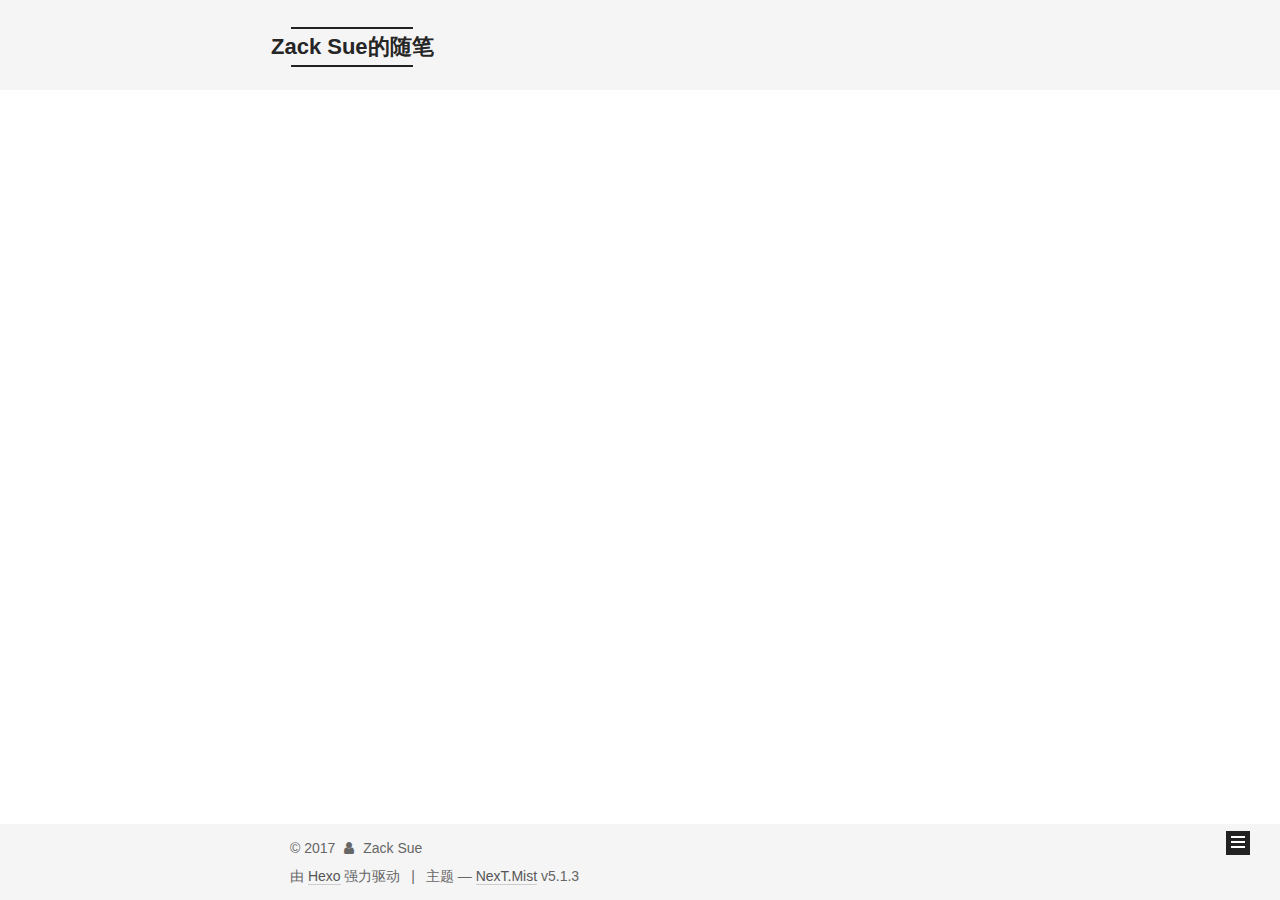
<file: archives/index.html>
<!DOCTYPE html>



  


<html class="theme-next mist use-motion" lang="zh-Hans">
<head>
  <meta charset="UTF-8"/>
<meta http-equiv="X-UA-Compatible" content="IE=edge" />
<meta name="viewport" content="width=device-width, initial-scale=1, maximum-scale=1"/>
<meta name="theme-color" content="#222">









<meta http-equiv="Cache-Control" content="no-transform" />
<meta http-equiv="Cache-Control" content="no-siteapp" />
















  
  
  <link href="/lib/fancybox/source/jquery.fancybox.css?v=2.1.5" rel="stylesheet" type="text/css" />







<link href="/lib/font-awesome/css/font-awesome.min.css?v=4.6.2" rel="stylesheet" type="text/css" />

<link href="/css/main.css?v=5.1.3" rel="stylesheet" type="text/css" />


  <link rel="apple-touch-icon" sizes="180x180" href="/images/apple-touch-icon-next.png?v=5.1.3">


  <link rel="icon" type="image/png" sizes="32x32" href="/images/favicon-32x32-next.png?v=5.1.3">


  <link rel="icon" type="image/png" sizes="16x16" href="/images/favicon-16x16-next.png?v=5.1.3">


  <link rel="mask-icon" href="/images/logo.svg?v=5.1.3" color="#222">





  <meta name="keywords" content="Hexo, NexT" />










<meta name="description" content="Java">
<meta property="og:type" content="website">
<meta property="og:title" content="Zack Sue的随笔">
<meta property="og:url" content="http://yoursite.com/archives/index.html">
<meta property="og:site_name" content="Zack Sue的随笔">
<meta property="og:description" content="Java">
<meta property="og:locale" content="zh-Hans">
<meta name="twitter:card" content="summary">
<meta name="twitter:title" content="Zack Sue的随笔">
<meta name="twitter:description" content="Java">



<script type="text/javascript" id="hexo.configurations">
  var NexT = window.NexT || {};
  var CONFIG = {
    root: '/',
    scheme: 'Mist',
    version: '5.1.3',
    sidebar: {"position":"left","display":"post","offset":12,"b2t":false,"scrollpercent":false,"onmobile":false},
    fancybox: true,
    tabs: true,
    motion: {"enable":true,"async":false,"transition":{"post_block":"fadeIn","post_header":"slideDownIn","post_body":"slideDownIn","coll_header":"slideLeftIn","sidebar":"slideUpIn"}},
    duoshuo: {
      userId: '0',
      author: '博主'
    },
    algolia: {
      applicationID: '',
      apiKey: '',
      indexName: '',
      hits: {"per_page":10},
      labels: {"input_placeholder":"Search for Posts","hits_empty":"We didn't find any results for the search: ${query}","hits_stats":"${hits} results found in ${time} ms"}
    }
  };
</script>



  <link rel="canonical" href="http://yoursite.com/archives/"/>





  <title>归档 | Zack Sue的随笔</title>
  








</head>

<body itemscope itemtype="http://schema.org/WebPage" lang="zh-Hans">

  
  
    
  

  <div class="container sidebar-position-left page-archive">
    <div class="headband"></div>

    <header id="header" class="header" itemscope itemtype="http://schema.org/WPHeader">
      <div class="header-inner"><div class="site-brand-wrapper">
  <div class="site-meta ">
    

    <div class="custom-logo-site-title">
      <a href="/"  class="brand" rel="start">
        <span class="logo-line-before"><i></i></span>
        <span class="site-title">Zack Sue的随笔</span>
        <span class="logo-line-after"><i></i></span>
      </a>
    </div>
      
        <p class="site-subtitle"></p>
      
  </div>

  <div class="site-nav-toggle">
    <button>
      <span class="btn-bar"></span>
      <span class="btn-bar"></span>
      <span class="btn-bar"></span>
    </button>
  </div>
</div>

<nav class="site-nav">
  

  
    <ul id="menu" class="menu">
      
        
        <li class="menu-item menu-item-home">
          <a href="/" rel="section">
            
              <i class="menu-item-icon fa fa-fw fa-home"></i> <br />
            
            首页
          </a>
        </li>
      
        
        <li class="menu-item menu-item-archives">
          <a href="/archives/" rel="section">
            
              <i class="menu-item-icon fa fa-fw fa-archive"></i> <br />
            
            归档
          </a>
        </li>
      

      
    </ul>
  

  
</nav>



 </div>
    </header>

    <main id="main" class="main">
      <div class="main-inner">
        <div class="content-wrap">
          <div id="content" class="content">
            

  
  
  
  <div class="post-block archive">
    <div id="posts" class="posts-collapse">
      <span class="archive-move-on"></span>

      <span class="archive-page-counter">
        
        
        
          
        
        嗯..! 目前共计 4 篇日志。 继续努力。
      </span>

      

        
        
        

        
          
          <div class="collection-title">
            <h1 class="archive-year" id="archive-year-2017">2017</h1>
          </div>
        
        

        

  <article class="post post-type-normal" itemscope itemtype="http://schema.org/Article">
    <header class="post-header">

      <h2 class="post-title">
        
            <a class="post-title-link" href="/2017/12/06/阿里巴巴编程规范/" itemprop="url">
              
                <span itemprop="name">阿里巴巴编程规范</span>
              
            </a>
        
      </h2>

      <div class="post-meta">
        <time class="post-time" itemprop="dateCreated"
              datetime="2017-12-06T22:00:04+08:00"
              content="2017-12-06" >
          12-06
        </time>
      </div>

    </header>
  </article>



      

        
        
        

        
        

        

  <article class="post post-type-normal" itemscope itemtype="http://schema.org/Article">
    <header class="post-header">

      <h2 class="post-title">
        
            <a class="post-title-link" href="/2017/12/06/MyBatis-Generator/" itemprop="url">
              
                <span itemprop="name">MyBatis Generator</span>
              
            </a>
        
      </h2>

      <div class="post-meta">
        <time class="post-time" itemprop="dateCreated"
              datetime="2017-12-06T20:50:04+08:00"
              content="2017-12-06" >
          12-06
        </time>
      </div>

    </header>
  </article>



      

        
        
        

        
        

        

  <article class="post post-type-normal" itemscope itemtype="http://schema.org/Article">
    <header class="post-header">

      <h2 class="post-title">
        
            <a class="post-title-link" href="/2017/12/05/Quartz的使用/" itemprop="url">
              
                <span itemprop="name">Quartz的使用</span>
              
            </a>
        
      </h2>

      <div class="post-meta">
        <time class="post-time" itemprop="dateCreated"
              datetime="2017-12-05T12:55:55+08:00"
              content="2017-12-05" >
          12-05
        </time>
      </div>

    </header>
  </article>



      

        
        
        

        
        

        

  <article class="post post-type-normal" itemscope itemtype="http://schema.org/Article">
    <header class="post-header">

      <h2 class="post-title">
        
            <a class="post-title-link" href="/2017/12/04/hello-world/" itemprop="url">
              
                <span itemprop="name">Hello World</span>
              
            </a>
        
      </h2>

      <div class="post-meta">
        <time class="post-time" itemprop="dateCreated"
              datetime="2017-12-04T19:48:24+08:00"
              content="2017-12-04" >
          12-04
        </time>
      </div>

    </header>
  </article>



      

    </div>
  </div>
  
  
  

  



          </div>
          


          

        </div>
        
          
  
  <div class="sidebar-toggle">
    <div class="sidebar-toggle-line-wrap">
      <span class="sidebar-toggle-line sidebar-toggle-line-first"></span>
      <span class="sidebar-toggle-line sidebar-toggle-line-middle"></span>
      <span class="sidebar-toggle-line sidebar-toggle-line-last"></span>
    </div>
  </div>

  <aside id="sidebar" class="sidebar">
    
    <div class="sidebar-inner">

      

      

      <section class="site-overview-wrap sidebar-panel sidebar-panel-active">
        <div class="site-overview">
          <div class="site-author motion-element" itemprop="author" itemscope itemtype="http://schema.org/Person">
            
              <p class="site-author-name" itemprop="name">Zack Sue</p>
              <p class="site-description motion-element" itemprop="description">Java</p>
          </div>

          <nav class="site-state motion-element">

            
              <div class="site-state-item site-state-posts">
              
                <a href="/archives/">
              
                  <span class="site-state-item-count">4</span>
                  <span class="site-state-item-name">日志</span>
                </a>
              </div>
            

            

            

          </nav>

          

          <div class="links-of-author motion-element">
            
          </div>

          
          

          
          

          

        </div>
      </section>

      

      

    </div>
  </aside>


        
      </div>
    </main>

    <footer id="footer" class="footer">
      <div class="footer-inner">
        <div class="copyright">&copy; <span itemprop="copyrightYear">2017</span>
  <span class="with-love">
    <i class="fa fa-user"></i>
  </span>
  <span class="author" itemprop="copyrightHolder">Zack Sue</span>

  
</div>


  <div class="powered-by">由 <a class="theme-link" target="_blank" href="https://hexo.io">Hexo</a> 强力驱动</div>



  <span class="post-meta-divider">|</span>



  <div class="theme-info">主题 &mdash; <a class="theme-link" target="_blank" href="https://github.com/iissnan/hexo-theme-next">NexT.Mist</a> v5.1.3</div>




        







        
      </div>
    </footer>

    
      <div class="back-to-top">
        <i class="fa fa-arrow-up"></i>
        
      </div>
    

    

  </div>

  

<script type="text/javascript">
  if (Object.prototype.toString.call(window.Promise) !== '[object Function]') {
    window.Promise = null;
  }
</script>









  












  
  
    <script type="text/javascript" src="/lib/jquery/index.js?v=2.1.3"></script>
  

  
  
    <script type="text/javascript" src="/lib/fastclick/lib/fastclick.min.js?v=1.0.6"></script>
  

  
  
    <script type="text/javascript" src="/lib/jquery_lazyload/jquery.lazyload.js?v=1.9.7"></script>
  

  
  
    <script type="text/javascript" src="/lib/velocity/velocity.min.js?v=1.2.1"></script>
  

  
  
    <script type="text/javascript" src="/lib/velocity/velocity.ui.min.js?v=1.2.1"></script>
  

  
  
    <script type="text/javascript" src="/lib/fancybox/source/jquery.fancybox.pack.js?v=2.1.5"></script>
  


  


  <script type="text/javascript" src="/js/src/utils.js?v=5.1.3"></script>

  <script type="text/javascript" src="/js/src/motion.js?v=5.1.3"></script>



  
  

  

  


  <script type="text/javascript" src="/js/src/bootstrap.js?v=5.1.3"></script>



  


  




	





  





  












  





  

  

  

  
  

  

  

  

</body>
</html>
</file>
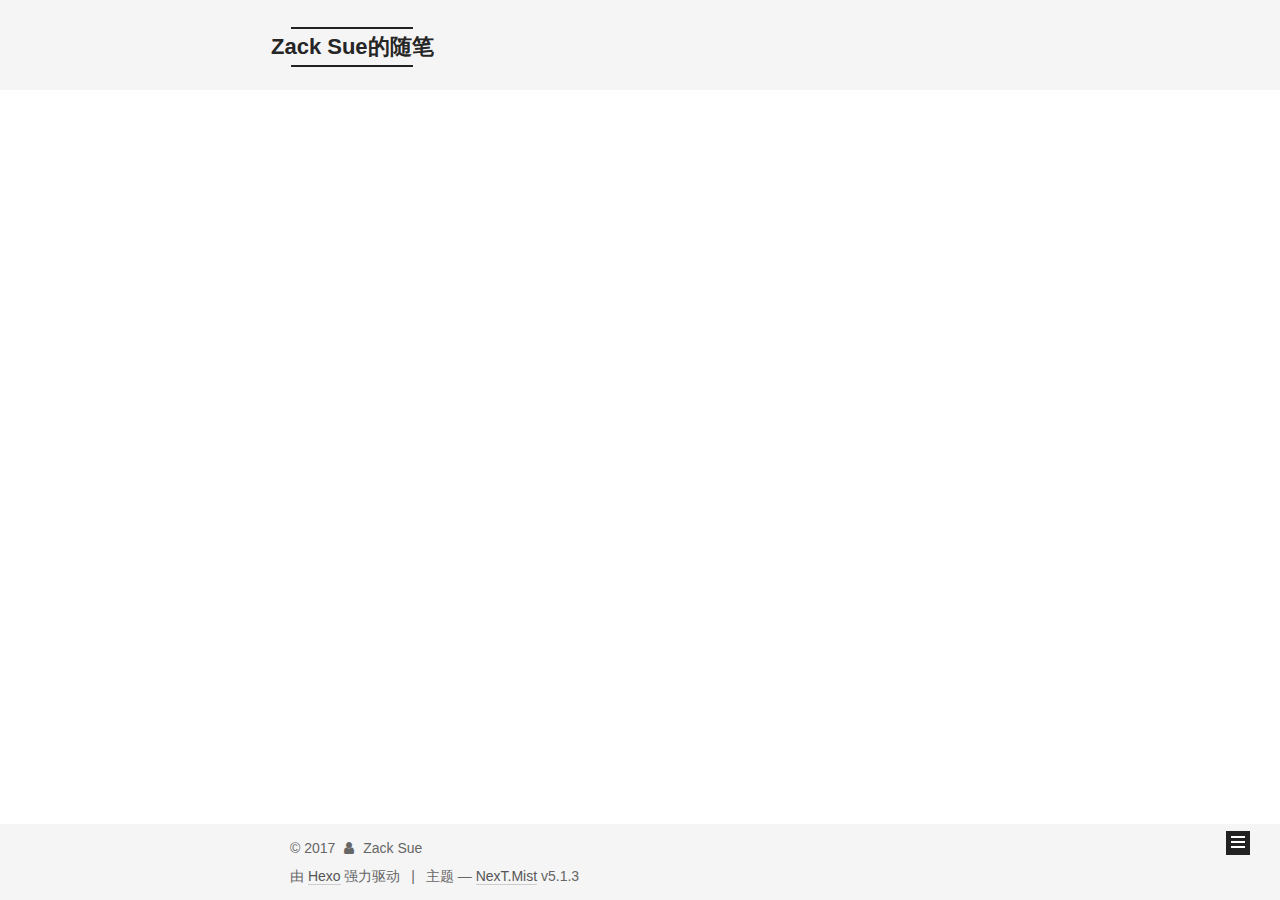
<file: archives/2017/index.html>
<!DOCTYPE html>



  


<html class="theme-next mist use-motion" lang="zh-Hans">
<head>
  <meta charset="UTF-8"/>
<meta http-equiv="X-UA-Compatible" content="IE=edge" />
<meta name="viewport" content="width=device-width, initial-scale=1, maximum-scale=1"/>
<meta name="theme-color" content="#222">









<meta http-equiv="Cache-Control" content="no-transform" />
<meta http-equiv="Cache-Control" content="no-siteapp" />
















  
  
  <link href="/lib/fancybox/source/jquery.fancybox.css?v=2.1.5" rel="stylesheet" type="text/css" />







<link href="/lib/font-awesome/css/font-awesome.min.css?v=4.6.2" rel="stylesheet" type="text/css" />

<link href="/css/main.css?v=5.1.3" rel="stylesheet" type="text/css" />


  <link rel="apple-touch-icon" sizes="180x180" href="/images/apple-touch-icon-next.png?v=5.1.3">


  <link rel="icon" type="image/png" sizes="32x32" href="/images/favicon-32x32-next.png?v=5.1.3">


  <link rel="icon" type="image/png" sizes="16x16" href="/images/favicon-16x16-next.png?v=5.1.3">


  <link rel="mask-icon" href="/images/logo.svg?v=5.1.3" color="#222">





  <meta name="keywords" content="Hexo, NexT" />










<meta name="description" content="Java">
<meta property="og:type" content="website">
<meta property="og:title" content="Zack Sue的随笔">
<meta property="og:url" content="http://yoursite.com/archives/2017/index.html">
<meta property="og:site_name" content="Zack Sue的随笔">
<meta property="og:description" content="Java">
<meta property="og:locale" content="zh-Hans">
<meta name="twitter:card" content="summary">
<meta name="twitter:title" content="Zack Sue的随笔">
<meta name="twitter:description" content="Java">



<script type="text/javascript" id="hexo.configurations">
  var NexT = window.NexT || {};
  var CONFIG = {
    root: '/',
    scheme: 'Mist',
    version: '5.1.3',
    sidebar: {"position":"left","display":"post","offset":12,"b2t":false,"scrollpercent":false,"onmobile":false},
    fancybox: true,
    tabs: true,
    motion: {"enable":true,"async":false,"transition":{"post_block":"fadeIn","post_header":"slideDownIn","post_body":"slideDownIn","coll_header":"slideLeftIn","sidebar":"slideUpIn"}},
    duoshuo: {
      userId: '0',
      author: '博主'
    },
    algolia: {
      applicationID: '',
      apiKey: '',
      indexName: '',
      hits: {"per_page":10},
      labels: {"input_placeholder":"Search for Posts","hits_empty":"We didn't find any results for the search: ${query}","hits_stats":"${hits} results found in ${time} ms"}
    }
  };
</script>



  <link rel="canonical" href="http://yoursite.com/archives/2017/"/>





  <title>归档 | Zack Sue的随笔</title>
  








</head>

<body itemscope itemtype="http://schema.org/WebPage" lang="zh-Hans">

  
  
    
  

  <div class="container sidebar-position-left page-archive">
    <div class="headband"></div>

    <header id="header" class="header" itemscope itemtype="http://schema.org/WPHeader">
      <div class="header-inner"><div class="site-brand-wrapper">
  <div class="site-meta ">
    

    <div class="custom-logo-site-title">
      <a href="/"  class="brand" rel="start">
        <span class="logo-line-before"><i></i></span>
        <span class="site-title">Zack Sue的随笔</span>
        <span class="logo-line-after"><i></i></span>
      </a>
    </div>
      
        <p class="site-subtitle"></p>
      
  </div>

  <div class="site-nav-toggle">
    <button>
      <span class="btn-bar"></span>
      <span class="btn-bar"></span>
      <span class="btn-bar"></span>
    </button>
  </div>
</div>

<nav class="site-nav">
  

  
    <ul id="menu" class="menu">
      
        
        <li class="menu-item menu-item-home">
          <a href="/" rel="section">
            
              <i class="menu-item-icon fa fa-fw fa-home"></i> <br />
            
            首页
          </a>
        </li>
      
        
        <li class="menu-item menu-item-archives">
          <a href="/archives/" rel="section">
            
              <i class="menu-item-icon fa fa-fw fa-archive"></i> <br />
            
            归档
          </a>
        </li>
      

      
    </ul>
  

  
</nav>



 </div>
    </header>

    <main id="main" class="main">
      <div class="main-inner">
        <div class="content-wrap">
          <div id="content" class="content">
            

  
  
  
  <div class="post-block archive">
    <div id="posts" class="posts-collapse">
      <span class="archive-move-on"></span>

      <span class="archive-page-counter">
        
        
        
          
        
        嗯..! 目前共计 4 篇日志。 继续努力。
      </span>

      

        
        
        

        
          
          <div class="collection-title">
            <h1 class="archive-year" id="archive-year-2017">2017</h1>
          </div>
        
        

        

  <article class="post post-type-normal" itemscope itemtype="http://schema.org/Article">
    <header class="post-header">

      <h2 class="post-title">
        
            <a class="post-title-link" href="/2017/12/06/阿里巴巴编程规范/" itemprop="url">
              
                <span itemprop="name">阿里巴巴编程规范</span>
              
            </a>
        
      </h2>

      <div class="post-meta">
        <time class="post-time" itemprop="dateCreated"
              datetime="2017-12-06T22:00:04+08:00"
              content="2017-12-06" >
          12-06
        </time>
      </div>

    </header>
  </article>



      

        
        
        

        
        

        

  <article class="post post-type-normal" itemscope itemtype="http://schema.org/Article">
    <header class="post-header">

      <h2 class="post-title">
        
            <a class="post-title-link" href="/2017/12/06/MyBatis-Generator/" itemprop="url">
              
                <span itemprop="name">MyBatis Generator</span>
              
            </a>
        
      </h2>

      <div class="post-meta">
        <time class="post-time" itemprop="dateCreated"
              datetime="2017-12-06T20:50:04+08:00"
              content="2017-12-06" >
          12-06
        </time>
      </div>

    </header>
  </article>



      

        
        
        

        
        

        

  <article class="post post-type-normal" itemscope itemtype="http://schema.org/Article">
    <header class="post-header">

      <h2 class="post-title">
        
            <a class="post-title-link" href="/2017/12/05/Quartz的使用/" itemprop="url">
              
                <span itemprop="name">Quartz的使用</span>
              
            </a>
        
      </h2>

      <div class="post-meta">
        <time class="post-time" itemprop="dateCreated"
              datetime="2017-12-05T12:55:55+08:00"
              content="2017-12-05" >
          12-05
        </time>
      </div>

    </header>
  </article>



      

        
        
        

        
        

        

  <article class="post post-type-normal" itemscope itemtype="http://schema.org/Article">
    <header class="post-header">

      <h2 class="post-title">
        
            <a class="post-title-link" href="/2017/12/04/hello-world/" itemprop="url">
              
                <span itemprop="name">Hello World</span>
              
            </a>
        
      </h2>

      <div class="post-meta">
        <time class="post-time" itemprop="dateCreated"
              datetime="2017-12-04T19:48:24+08:00"
              content="2017-12-04" >
          12-04
        </time>
      </div>

    </header>
  </article>



      

    </div>
  </div>
  
  
  

  



          </div>
          


          

        </div>
        
          
  
  <div class="sidebar-toggle">
    <div class="sidebar-toggle-line-wrap">
      <span class="sidebar-toggle-line sidebar-toggle-line-first"></span>
      <span class="sidebar-toggle-line sidebar-toggle-line-middle"></span>
      <span class="sidebar-toggle-line sidebar-toggle-line-last"></span>
    </div>
  </div>

  <aside id="sidebar" class="sidebar">
    
    <div class="sidebar-inner">

      

      

      <section class="site-overview-wrap sidebar-panel sidebar-panel-active">
        <div class="site-overview">
          <div class="site-author motion-element" itemprop="author" itemscope itemtype="http://schema.org/Person">
            
              <p class="site-author-name" itemprop="name">Zack Sue</p>
              <p class="site-description motion-element" itemprop="description">Java</p>
          </div>

          <nav class="site-state motion-element">

            
              <div class="site-state-item site-state-posts">
              
                <a href="/archives/">
              
                  <span class="site-state-item-count">4</span>
                  <span class="site-state-item-name">日志</span>
                </a>
              </div>
            

            

            

          </nav>

          

          <div class="links-of-author motion-element">
            
          </div>

          
          

          
          

          

        </div>
      </section>

      

      

    </div>
  </aside>


        
      </div>
    </main>

    <footer id="footer" class="footer">
      <div class="footer-inner">
        <div class="copyright">&copy; <span itemprop="copyrightYear">2017</span>
  <span class="with-love">
    <i class="fa fa-user"></i>
  </span>
  <span class="author" itemprop="copyrightHolder">Zack Sue</span>

  
</div>


  <div class="powered-by">由 <a class="theme-link" target="_blank" href="https://hexo.io">Hexo</a> 强力驱动</div>



  <span class="post-meta-divider">|</span>



  <div class="theme-info">主题 &mdash; <a class="theme-link" target="_blank" href="https://github.com/iissnan/hexo-theme-next">NexT.Mist</a> v5.1.3</div>




        







        
      </div>
    </footer>

    
      <div class="back-to-top">
        <i class="fa fa-arrow-up"></i>
        
      </div>
    

    

  </div>

  

<script type="text/javascript">
  if (Object.prototype.toString.call(window.Promise) !== '[object Function]') {
    window.Promise = null;
  }
</script>









  












  
  
    <script type="text/javascript" src="/lib/jquery/index.js?v=2.1.3"></script>
  

  
  
    <script type="text/javascript" src="/lib/fastclick/lib/fastclick.min.js?v=1.0.6"></script>
  

  
  
    <script type="text/javascript" src="/lib/jquery_lazyload/jquery.lazyload.js?v=1.9.7"></script>
  

  
  
    <script type="text/javascript" src="/lib/velocity/velocity.min.js?v=1.2.1"></script>
  

  
  
    <script type="text/javascript" src="/lib/velocity/velocity.ui.min.js?v=1.2.1"></script>
  

  
  
    <script type="text/javascript" src="/lib/fancybox/source/jquery.fancybox.pack.js?v=2.1.5"></script>
  


  


  <script type="text/javascript" src="/js/src/utils.js?v=5.1.3"></script>

  <script type="text/javascript" src="/js/src/motion.js?v=5.1.3"></script>



  
  

  

  


  <script type="text/javascript" src="/js/src/bootstrap.js?v=5.1.3"></script>



  


  




	





  





  












  





  

  

  

  
  

  

  

  

</body>
</html>
</file>
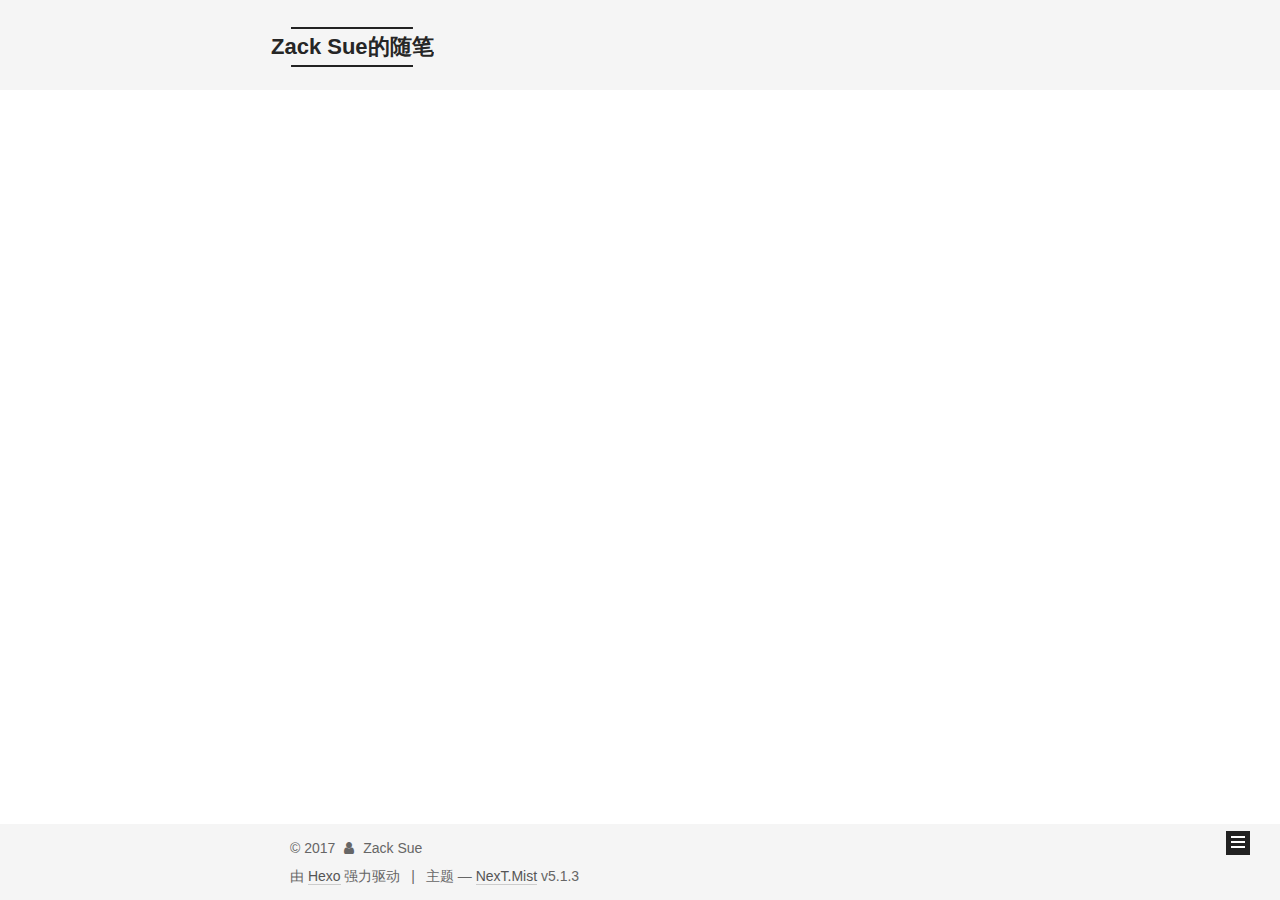
<file: archives/2017/12/index.html>
<!DOCTYPE html>



  


<html class="theme-next mist use-motion" lang="zh-Hans">
<head>
  <meta charset="UTF-8"/>
<meta http-equiv="X-UA-Compatible" content="IE=edge" />
<meta name="viewport" content="width=device-width, initial-scale=1, maximum-scale=1"/>
<meta name="theme-color" content="#222">









<meta http-equiv="Cache-Control" content="no-transform" />
<meta http-equiv="Cache-Control" content="no-siteapp" />
















  
  
  <link href="/lib/fancybox/source/jquery.fancybox.css?v=2.1.5" rel="stylesheet" type="text/css" />







<link href="/lib/font-awesome/css/font-awesome.min.css?v=4.6.2" rel="stylesheet" type="text/css" />

<link href="/css/main.css?v=5.1.3" rel="stylesheet" type="text/css" />


  <link rel="apple-touch-icon" sizes="180x180" href="/images/apple-touch-icon-next.png?v=5.1.3">


  <link rel="icon" type="image/png" sizes="32x32" href="/images/favicon-32x32-next.png?v=5.1.3">


  <link rel="icon" type="image/png" sizes="16x16" href="/images/favicon-16x16-next.png?v=5.1.3">


  <link rel="mask-icon" href="/images/logo.svg?v=5.1.3" color="#222">





  <meta name="keywords" content="Hexo, NexT" />










<meta name="description" content="Java">
<meta property="og:type" content="website">
<meta property="og:title" content="Zack Sue的随笔">
<meta property="og:url" content="http://yoursite.com/archives/2017/12/index.html">
<meta property="og:site_name" content="Zack Sue的随笔">
<meta property="og:description" content="Java">
<meta property="og:locale" content="zh-Hans">
<meta name="twitter:card" content="summary">
<meta name="twitter:title" content="Zack Sue的随笔">
<meta name="twitter:description" content="Java">



<script type="text/javascript" id="hexo.configurations">
  var NexT = window.NexT || {};
  var CONFIG = {
    root: '/',
    scheme: 'Mist',
    version: '5.1.3',
    sidebar: {"position":"left","display":"post","offset":12,"b2t":false,"scrollpercent":false,"onmobile":false},
    fancybox: true,
    tabs: true,
    motion: {"enable":true,"async":false,"transition":{"post_block":"fadeIn","post_header":"slideDownIn","post_body":"slideDownIn","coll_header":"slideLeftIn","sidebar":"slideUpIn"}},
    duoshuo: {
      userId: '0',
      author: '博主'
    },
    algolia: {
      applicationID: '',
      apiKey: '',
      indexName: '',
      hits: {"per_page":10},
      labels: {"input_placeholder":"Search for Posts","hits_empty":"We didn't find any results for the search: ${query}","hits_stats":"${hits} results found in ${time} ms"}
    }
  };
</script>



  <link rel="canonical" href="http://yoursite.com/archives/2017/12/"/>





  <title>归档 | Zack Sue的随笔</title>
  








</head>

<body itemscope itemtype="http://schema.org/WebPage" lang="zh-Hans">

  
  
    
  

  <div class="container sidebar-position-left page-archive">
    <div class="headband"></div>

    <header id="header" class="header" itemscope itemtype="http://schema.org/WPHeader">
      <div class="header-inner"><div class="site-brand-wrapper">
  <div class="site-meta ">
    

    <div class="custom-logo-site-title">
      <a href="/"  class="brand" rel="start">
        <span class="logo-line-before"><i></i></span>
        <span class="site-title">Zack Sue的随笔</span>
        <span class="logo-line-after"><i></i></span>
      </a>
    </div>
      
        <p class="site-subtitle"></p>
      
  </div>

  <div class="site-nav-toggle">
    <button>
      <span class="btn-bar"></span>
      <span class="btn-bar"></span>
      <span class="btn-bar"></span>
    </button>
  </div>
</div>

<nav class="site-nav">
  

  
    <ul id="menu" class="menu">
      
        
        <li class="menu-item menu-item-home">
          <a href="/" rel="section">
            
              <i class="menu-item-icon fa fa-fw fa-home"></i> <br />
            
            首页
          </a>
        </li>
      
        
        <li class="menu-item menu-item-archives">
          <a href="/archives/" rel="section">
            
              <i class="menu-item-icon fa fa-fw fa-archive"></i> <br />
            
            归档
          </a>
        </li>
      

      
    </ul>
  

  
</nav>



 </div>
    </header>

    <main id="main" class="main">
      <div class="main-inner">
        <div class="content-wrap">
          <div id="content" class="content">
            

  
  
  
  <div class="post-block archive">
    <div id="posts" class="posts-collapse">
      <span class="archive-move-on"></span>

      <span class="archive-page-counter">
        
        
        
          
        
        嗯..! 目前共计 4 篇日志。 继续努力。
      </span>

      

        
        
        

        
          
          <div class="collection-title">
            <h1 class="archive-year" id="archive-year-2017">2017</h1>
          </div>
        
        

        

  <article class="post post-type-normal" itemscope itemtype="http://schema.org/Article">
    <header class="post-header">

      <h2 class="post-title">
        
            <a class="post-title-link" href="/2017/12/06/阿里巴巴编程规范/" itemprop="url">
              
                <span itemprop="name">阿里巴巴编程规范</span>
              
            </a>
        
      </h2>

      <div class="post-meta">
        <time class="post-time" itemprop="dateCreated"
              datetime="2017-12-06T22:00:04+08:00"
              content="2017-12-06" >
          12-06
        </time>
      </div>

    </header>
  </article>



      

        
        
        

        
        

        

  <article class="post post-type-normal" itemscope itemtype="http://schema.org/Article">
    <header class="post-header">

      <h2 class="post-title">
        
            <a class="post-title-link" href="/2017/12/06/MyBatis-Generator/" itemprop="url">
              
                <span itemprop="name">MyBatis Generator</span>
              
            </a>
        
      </h2>

      <div class="post-meta">
        <time class="post-time" itemprop="dateCreated"
              datetime="2017-12-06T20:50:04+08:00"
              content="2017-12-06" >
          12-06
        </time>
      </div>

    </header>
  </article>



      

        
        
        

        
        

        

  <article class="post post-type-normal" itemscope itemtype="http://schema.org/Article">
    <header class="post-header">

      <h2 class="post-title">
        
            <a class="post-title-link" href="/2017/12/05/Quartz的使用/" itemprop="url">
              
                <span itemprop="name">Quartz的使用</span>
              
            </a>
        
      </h2>

      <div class="post-meta">
        <time class="post-time" itemprop="dateCreated"
              datetime="2017-12-05T12:55:55+08:00"
              content="2017-12-05" >
          12-05
        </time>
      </div>

    </header>
  </article>



      

        
        
        

        
        

        

  <article class="post post-type-normal" itemscope itemtype="http://schema.org/Article">
    <header class="post-header">

      <h2 class="post-title">
        
            <a class="post-title-link" href="/2017/12/04/hello-world/" itemprop="url">
              
                <span itemprop="name">Hello World</span>
              
            </a>
        
      </h2>

      <div class="post-meta">
        <time class="post-time" itemprop="dateCreated"
              datetime="2017-12-04T19:48:24+08:00"
              content="2017-12-04" >
          12-04
        </time>
      </div>

    </header>
  </article>



      

    </div>
  </div>
  
  
  

  



          </div>
          


          

        </div>
        
          
  
  <div class="sidebar-toggle">
    <div class="sidebar-toggle-line-wrap">
      <span class="sidebar-toggle-line sidebar-toggle-line-first"></span>
      <span class="sidebar-toggle-line sidebar-toggle-line-middle"></span>
      <span class="sidebar-toggle-line sidebar-toggle-line-last"></span>
    </div>
  </div>

  <aside id="sidebar" class="sidebar">
    
    <div class="sidebar-inner">

      

      

      <section class="site-overview-wrap sidebar-panel sidebar-panel-active">
        <div class="site-overview">
          <div class="site-author motion-element" itemprop="author" itemscope itemtype="http://schema.org/Person">
            
              <p class="site-author-name" itemprop="name">Zack Sue</p>
              <p class="site-description motion-element" itemprop="description">Java</p>
          </div>

          <nav class="site-state motion-element">

            
              <div class="site-state-item site-state-posts">
              
                <a href="/archives/">
              
                  <span class="site-state-item-count">4</span>
                  <span class="site-state-item-name">日志</span>
                </a>
              </div>
            

            

            

          </nav>

          

          <div class="links-of-author motion-element">
            
          </div>

          
          

          
          

          

        </div>
      </section>

      

      

    </div>
  </aside>


        
      </div>
    </main>

    <footer id="footer" class="footer">
      <div class="footer-inner">
        <div class="copyright">&copy; <span itemprop="copyrightYear">2017</span>
  <span class="with-love">
    <i class="fa fa-user"></i>
  </span>
  <span class="author" itemprop="copyrightHolder">Zack Sue</span>

  
</div>


  <div class="powered-by">由 <a class="theme-link" target="_blank" href="https://hexo.io">Hexo</a> 强力驱动</div>



  <span class="post-meta-divider">|</span>



  <div class="theme-info">主题 &mdash; <a class="theme-link" target="_blank" href="https://github.com/iissnan/hexo-theme-next">NexT.Mist</a> v5.1.3</div>




        







        
      </div>
    </footer>

    
      <div class="back-to-top">
        <i class="fa fa-arrow-up"></i>
        
      </div>
    

    

  </div>

  

<script type="text/javascript">
  if (Object.prototype.toString.call(window.Promise) !== '[object Function]') {
    window.Promise = null;
  }
</script>









  












  
  
    <script type="text/javascript" src="/lib/jquery/index.js?v=2.1.3"></script>
  

  
  
    <script type="text/javascript" src="/lib/fastclick/lib/fastclick.min.js?v=1.0.6"></script>
  

  
  
    <script type="text/javascript" src="/lib/jquery_lazyload/jquery.lazyload.js?v=1.9.7"></script>
  

  
  
    <script type="text/javascript" src="/lib/velocity/velocity.min.js?v=1.2.1"></script>
  

  
  
    <script type="text/javascript" src="/lib/velocity/velocity.ui.min.js?v=1.2.1"></script>
  

  
  
    <script type="text/javascript" src="/lib/fancybox/source/jquery.fancybox.pack.js?v=2.1.5"></script>
  


  


  <script type="text/javascript" src="/js/src/utils.js?v=5.1.3"></script>

  <script type="text/javascript" src="/js/src/motion.js?v=5.1.3"></script>



  
  

  

  


  <script type="text/javascript" src="/js/src/bootstrap.js?v=5.1.3"></script>



  


  




	





  





  












  





  

  

  

  
  

  

  

  

</body>
</html>
</file>
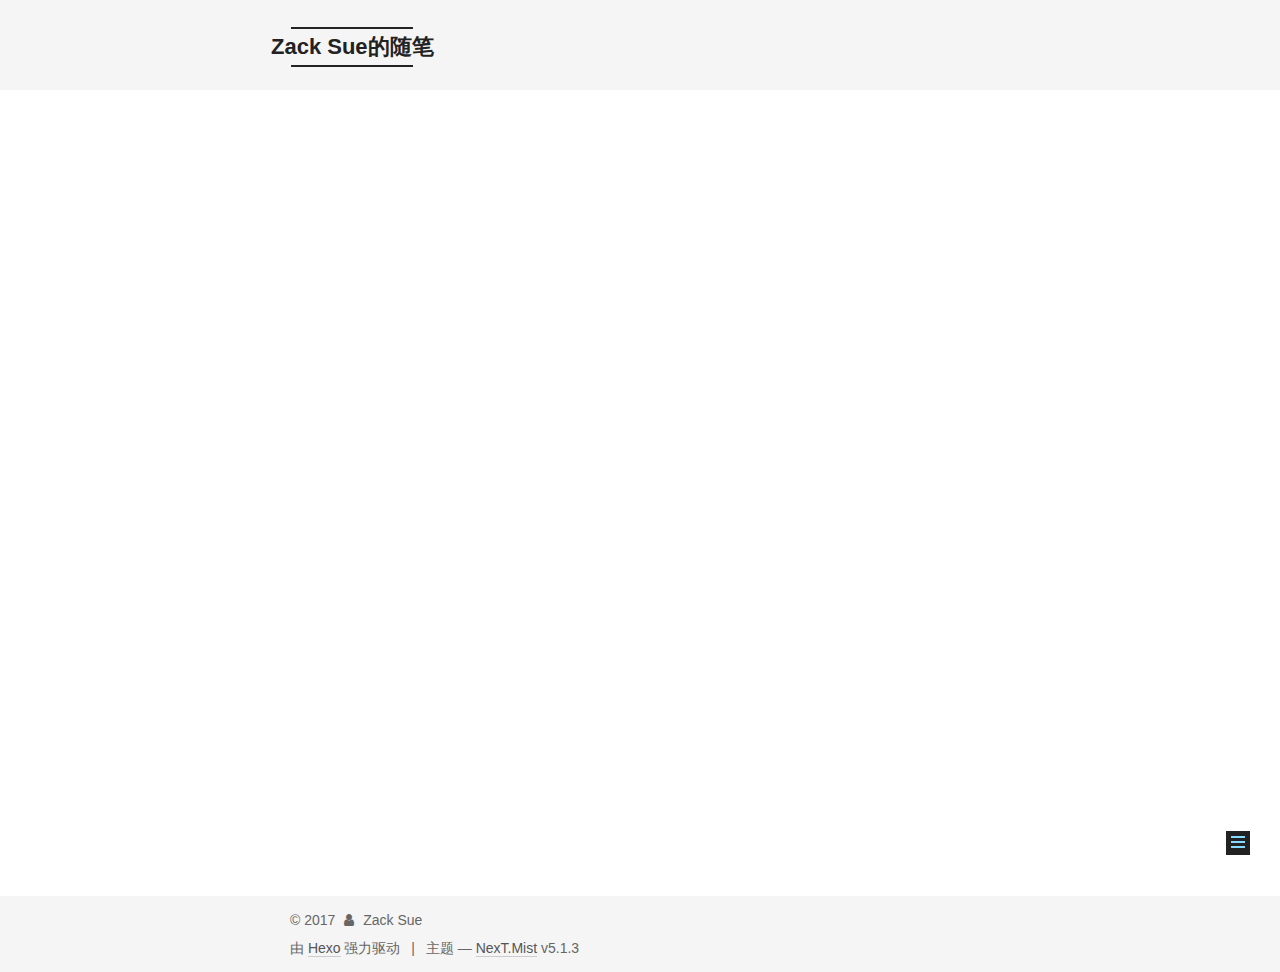
<file: 2017/12/05/Quartz的使用/index.html>
<!DOCTYPE html>



  


<html class="theme-next mist use-motion" lang="zh-Hans">
<head>
  <meta charset="UTF-8"/>
<meta http-equiv="X-UA-Compatible" content="IE=edge" />
<meta name="viewport" content="width=device-width, initial-scale=1, maximum-scale=1"/>
<meta name="theme-color" content="#222">









<meta http-equiv="Cache-Control" content="no-transform" />
<meta http-equiv="Cache-Control" content="no-siteapp" />
















  
  
  <link href="/lib/fancybox/source/jquery.fancybox.css?v=2.1.5" rel="stylesheet" type="text/css" />







<link href="/lib/font-awesome/css/font-awesome.min.css?v=4.6.2" rel="stylesheet" type="text/css" />

<link href="/css/main.css?v=5.1.3" rel="stylesheet" type="text/css" />


  <link rel="apple-touch-icon" sizes="180x180" href="/images/apple-touch-icon-next.png?v=5.1.3">


  <link rel="icon" type="image/png" sizes="32x32" href="/images/favicon-32x32-next.png?v=5.1.3">


  <link rel="icon" type="image/png" sizes="16x16" href="/images/favicon-16x16-next.png?v=5.1.3">


  <link rel="mask-icon" href="/images/logo.svg?v=5.1.3" color="#222">





  <meta name="keywords" content="Hexo, NexT" />










<meta name="description" content="Quartz整体来说可以分成3大类，分别是Scheduler，Trigger，Job，先分别介绍一下这3个概念 Schedulerscheduler是一个调度器，用于统一安排各个任务的执行时间，相当于一个调度员，类比公交车调度员，公交车调度员来指定这一路公交什么时候出发，多久出发一次是整个quartz的核心部分 Tri">
<meta property="og:type" content="article">
<meta property="og:title" content="Quartz的使用">
<meta property="og:url" content="http://yoursite.com/2017/12/05/Quartz的使用/index.html">
<meta property="og:site_name" content="Zack Sue的随笔">
<meta property="og:description" content="Quartz整体来说可以分成3大类，分别是Scheduler，Trigger，Job，先分别介绍一下这3个概念 Schedulerscheduler是一个调度器，用于统一安排各个任务的执行时间，相当于一个调度员，类比公交车调度员，公交车调度员来指定这一路公交什么时候出发，多久出发一次是整个quartz的核心部分 TriggerTrigger是一个触发器，触发某个任务的执行，Scheduler实际管">
<meta property="og:locale" content="zh-Hans">
<meta property="og:updated_time" content="2017-12-05T05:06:11.000Z">
<meta name="twitter:card" content="summary">
<meta name="twitter:title" content="Quartz的使用">
<meta name="twitter:description" content="Quartz整体来说可以分成3大类，分别是Scheduler，Trigger，Job，先分别介绍一下这3个概念 Schedulerscheduler是一个调度器，用于统一安排各个任务的执行时间，相当于一个调度员，类比公交车调度员，公交车调度员来指定这一路公交什么时候出发，多久出发一次是整个quartz的核心部分 TriggerTrigger是一个触发器，触发某个任务的执行，Scheduler实际管">



<script type="text/javascript" id="hexo.configurations">
  var NexT = window.NexT || {};
  var CONFIG = {
    root: '/',
    scheme: 'Mist',
    version: '5.1.3',
    sidebar: {"position":"left","display":"post","offset":12,"b2t":false,"scrollpercent":false,"onmobile":false},
    fancybox: true,
    tabs: true,
    motion: {"enable":true,"async":false,"transition":{"post_block":"fadeIn","post_header":"slideDownIn","post_body":"slideDownIn","coll_header":"slideLeftIn","sidebar":"slideUpIn"}},
    duoshuo: {
      userId: '0',
      author: '博主'
    },
    algolia: {
      applicationID: '',
      apiKey: '',
      indexName: '',
      hits: {"per_page":10},
      labels: {"input_placeholder":"Search for Posts","hits_empty":"We didn't find any results for the search: ${query}","hits_stats":"${hits} results found in ${time} ms"}
    }
  };
</script>



  <link rel="canonical" href="http://yoursite.com/2017/12/05/Quartz的使用/"/>





  <title>Quartz的使用 | Zack Sue的随笔</title>
  








</head>

<body itemscope itemtype="http://schema.org/WebPage" lang="zh-Hans">

  
  
    
  

  <div class="container sidebar-position-left page-post-detail">
    <div class="headband"></div>

    <header id="header" class="header" itemscope itemtype="http://schema.org/WPHeader">
      <div class="header-inner"><div class="site-brand-wrapper">
  <div class="site-meta ">
    

    <div class="custom-logo-site-title">
      <a href="/"  class="brand" rel="start">
        <span class="logo-line-before"><i></i></span>
        <span class="site-title">Zack Sue的随笔</span>
        <span class="logo-line-after"><i></i></span>
      </a>
    </div>
      
        <p class="site-subtitle"></p>
      
  </div>

  <div class="site-nav-toggle">
    <button>
      <span class="btn-bar"></span>
      <span class="btn-bar"></span>
      <span class="btn-bar"></span>
    </button>
  </div>
</div>

<nav class="site-nav">
  

  
    <ul id="menu" class="menu">
      
        
        <li class="menu-item menu-item-home">
          <a href="/" rel="section">
            
              <i class="menu-item-icon fa fa-fw fa-home"></i> <br />
            
            首页
          </a>
        </li>
      
        
        <li class="menu-item menu-item-archives">
          <a href="/archives/" rel="section">
            
              <i class="menu-item-icon fa fa-fw fa-archive"></i> <br />
            
            归档
          </a>
        </li>
      

      
    </ul>
  

  
</nav>



 </div>
    </header>

    <main id="main" class="main">
      <div class="main-inner">
        <div class="content-wrap">
          <div id="content" class="content">
            

  <div id="posts" class="posts-expand">
    

  

  
  
  

  <article class="post post-type-normal" itemscope itemtype="http://schema.org/Article">
  
  
  
  <div class="post-block">
    <link itemprop="mainEntityOfPage" href="http://yoursite.com/2017/12/05/Quartz的使用/">

    <span hidden itemprop="author" itemscope itemtype="http://schema.org/Person">
      <meta itemprop="name" content="Zack Sue">
      <meta itemprop="description" content="">
      <meta itemprop="image" content="/images/avatar.gif">
    </span>

    <span hidden itemprop="publisher" itemscope itemtype="http://schema.org/Organization">
      <meta itemprop="name" content="Zack Sue的随笔">
    </span>

    
      <header class="post-header">

        
        
          <h1 class="post-title" itemprop="name headline">Quartz的使用</h1>
        

        <div class="post-meta">
          <span class="post-time">
            
              <span class="post-meta-item-icon">
                <i class="fa fa-calendar-o"></i>
              </span>
              
                <span class="post-meta-item-text">发表于</span>
              
              <time title="创建于" itemprop="dateCreated datePublished" datetime="2017-12-05T12:55:55+08:00">
                2017-12-05
              </time>
            

            

            
          </span>

          

          
            
          

          
          

          

          

          

        </div>
      </header>
    

    
    
    
    <div class="post-body" itemprop="articleBody">

      
      

      
        <p>Quartz整体来说可以分成3大类，分别是Scheduler，Trigger，Job，先分别介绍一下这3个概念</p>
<h1 id="Scheduler"><a href="#Scheduler" class="headerlink" title="Scheduler"></a>Scheduler</h1><p>scheduler是一个调度器，用于统一安排各个任务的执行时间，相当于一个调度员，类比公交车调度员，公交车调度员来指定这一路公交什么时候出发，多久出发一次<br>是整个quartz的核心部分</p>
<h2 id="Trigger"><a href="#Trigger" class="headerlink" title="Trigger"></a>Trigger</h2><p>Trigger是一个触发器，触发某个任务的执行，Scheduler实际管理的是各个Trigger，任务的实际执是行使用Trigger来调用的</p>
<h2 id="Job"><a href="#Job" class="headerlink" title="Job"></a>Job</h2><p>Job表示一个任务，实际要做的事情，我们的业务代码就是在Job里面</p>

      
    </div>
    
    
    

    

    

    

    <footer class="post-footer">
      

      
      
      

      
        <div class="post-nav">
          <div class="post-nav-next post-nav-item">
            
              <a href="/2017/12/04/hello-world/" rel="next" title="Hello World">
                <i class="fa fa-chevron-left"></i> Hello World
              </a>
            
          </div>

          <span class="post-nav-divider"></span>

          <div class="post-nav-prev post-nav-item">
            
              <a href="/2017/12/06/MyBatis-Generator/" rel="prev" title="MyBatis Generator">
                MyBatis Generator <i class="fa fa-chevron-right"></i>
              </a>
            
          </div>
        </div>
      

      
      
    </footer>
  </div>
  
  
  
  </article>



    <div class="post-spread">
      
    </div>
  </div>


          </div>
          


          

  



        </div>
        
          
  
  <div class="sidebar-toggle">
    <div class="sidebar-toggle-line-wrap">
      <span class="sidebar-toggle-line sidebar-toggle-line-first"></span>
      <span class="sidebar-toggle-line sidebar-toggle-line-middle"></span>
      <span class="sidebar-toggle-line sidebar-toggle-line-last"></span>
    </div>
  </div>

  <aside id="sidebar" class="sidebar">
    
    <div class="sidebar-inner">

      

      
        <ul class="sidebar-nav motion-element">
          <li class="sidebar-nav-toc sidebar-nav-active" data-target="post-toc-wrap">
            文章目录
          </li>
          <li class="sidebar-nav-overview" data-target="site-overview-wrap">
            站点概览
          </li>
        </ul>
      

      <section class="site-overview-wrap sidebar-panel">
        <div class="site-overview">
          <div class="site-author motion-element" itemprop="author" itemscope itemtype="http://schema.org/Person">
            
              <p class="site-author-name" itemprop="name">Zack Sue</p>
              <p class="site-description motion-element" itemprop="description">Java</p>
          </div>

          <nav class="site-state motion-element">

            
              <div class="site-state-item site-state-posts">
              
                <a href="/archives/">
              
                  <span class="site-state-item-count">4</span>
                  <span class="site-state-item-name">日志</span>
                </a>
              </div>
            

            

            

          </nav>

          

          <div class="links-of-author motion-element">
            
          </div>

          
          

          
          

          

        </div>
      </section>

      
      <!--noindex-->
        <section class="post-toc-wrap motion-element sidebar-panel sidebar-panel-active">
          <div class="post-toc">

            
              
            

            
              <div class="post-toc-content"><ol class="nav"><li class="nav-item nav-level-1"><a class="nav-link" href="#Scheduler"><span class="nav-number">1.</span> <span class="nav-text">Scheduler</span></a><ol class="nav-child"><li class="nav-item nav-level-2"><a class="nav-link" href="#Trigger"><span class="nav-number">1.1.</span> <span class="nav-text">Trigger</span></a></li><li class="nav-item nav-level-2"><a class="nav-link" href="#Job"><span class="nav-number">1.2.</span> <span class="nav-text">Job</span></a></li></ol></li></ol></div>
            

          </div>
        </section>
      <!--/noindex-->
      

      

    </div>
  </aside>


        
      </div>
    </main>

    <footer id="footer" class="footer">
      <div class="footer-inner">
        <div class="copyright">&copy; <span itemprop="copyrightYear">2017</span>
  <span class="with-love">
    <i class="fa fa-user"></i>
  </span>
  <span class="author" itemprop="copyrightHolder">Zack Sue</span>

  
</div>


  <div class="powered-by">由 <a class="theme-link" target="_blank" href="https://hexo.io">Hexo</a> 强力驱动</div>



  <span class="post-meta-divider">|</span>



  <div class="theme-info">主题 &mdash; <a class="theme-link" target="_blank" href="https://github.com/iissnan/hexo-theme-next">NexT.Mist</a> v5.1.3</div>




        







        
      </div>
    </footer>

    
      <div class="back-to-top">
        <i class="fa fa-arrow-up"></i>
        
      </div>
    

    

  </div>

  

<script type="text/javascript">
  if (Object.prototype.toString.call(window.Promise) !== '[object Function]') {
    window.Promise = null;
  }
</script>









  












  
  
    <script type="text/javascript" src="/lib/jquery/index.js?v=2.1.3"></script>
  

  
  
    <script type="text/javascript" src="/lib/fastclick/lib/fastclick.min.js?v=1.0.6"></script>
  

  
  
    <script type="text/javascript" src="/lib/jquery_lazyload/jquery.lazyload.js?v=1.9.7"></script>
  

  
  
    <script type="text/javascript" src="/lib/velocity/velocity.min.js?v=1.2.1"></script>
  

  
  
    <script type="text/javascript" src="/lib/velocity/velocity.ui.min.js?v=1.2.1"></script>
  

  
  
    <script type="text/javascript" src="/lib/fancybox/source/jquery.fancybox.pack.js?v=2.1.5"></script>
  


  


  <script type="text/javascript" src="/js/src/utils.js?v=5.1.3"></script>

  <script type="text/javascript" src="/js/src/motion.js?v=5.1.3"></script>



  
  

  
  <script type="text/javascript" src="/js/src/scrollspy.js?v=5.1.3"></script>
<script type="text/javascript" src="/js/src/post-details.js?v=5.1.3"></script>



  


  <script type="text/javascript" src="/js/src/bootstrap.js?v=5.1.3"></script>



  


  




	





  





  












  





  

  

  

  
  

  

  

  

</body>
</html>
</file>
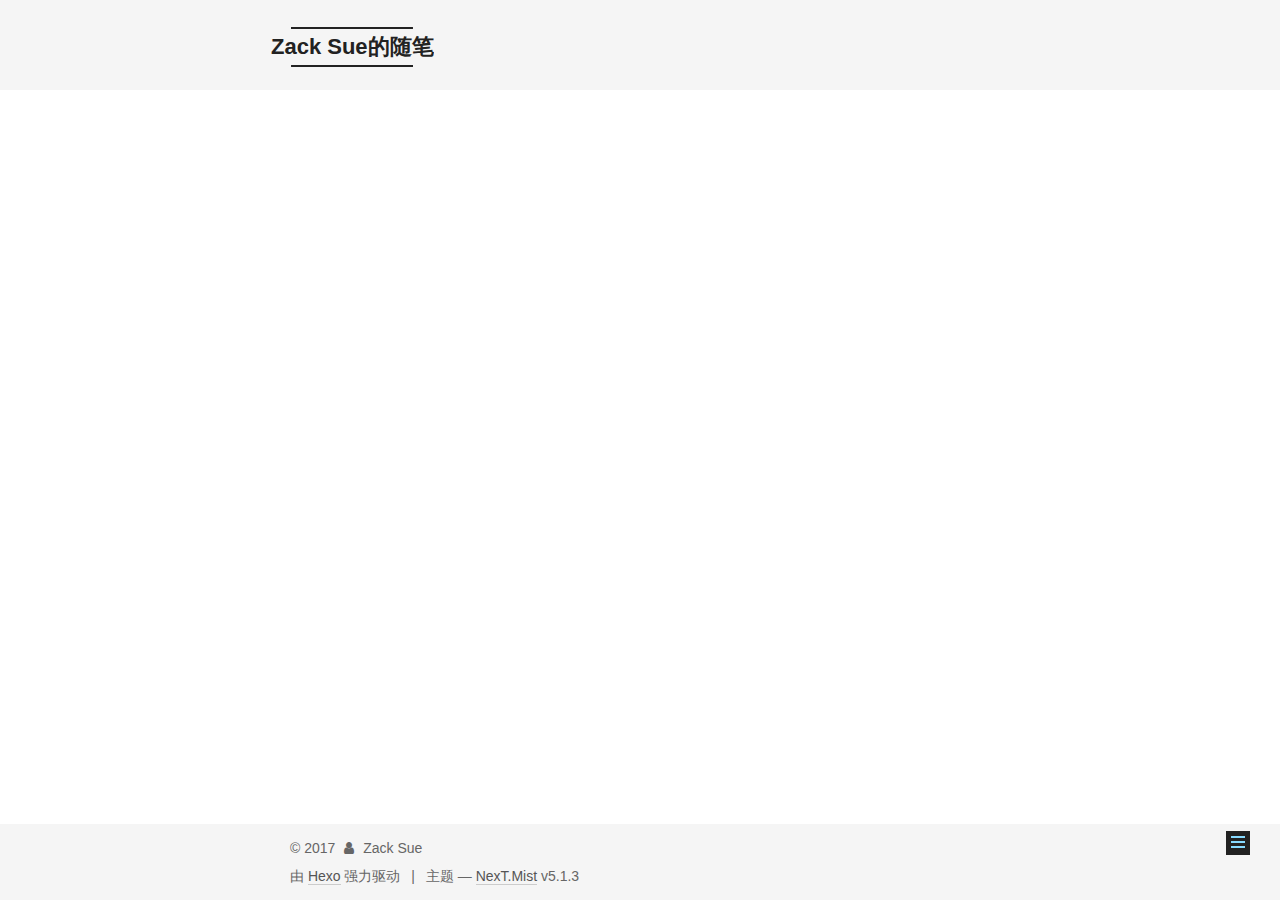
<file: 2017/12/06/MyBatis-Generator/index.html>
<!DOCTYPE html>



  


<html class="theme-next mist use-motion" lang="zh-Hans">
<head>
  <meta charset="UTF-8"/>
<meta http-equiv="X-UA-Compatible" content="IE=edge" />
<meta name="viewport" content="width=device-width, initial-scale=1, maximum-scale=1"/>
<meta name="theme-color" content="#222">









<meta http-equiv="Cache-Control" content="no-transform" />
<meta http-equiv="Cache-Control" content="no-siteapp" />
















  
  
  <link href="/lib/fancybox/source/jquery.fancybox.css?v=2.1.5" rel="stylesheet" type="text/css" />







<link href="/lib/font-awesome/css/font-awesome.min.css?v=4.6.2" rel="stylesheet" type="text/css" />

<link href="/css/main.css?v=5.1.3" rel="stylesheet" type="text/css" />


  <link rel="apple-touch-icon" sizes="180x180" href="/images/apple-touch-icon-next.png?v=5.1.3">


  <link rel="icon" type="image/png" sizes="32x32" href="/images/favicon-32x32-next.png?v=5.1.3">


  <link rel="icon" type="image/png" sizes="16x16" href="/images/favicon-16x16-next.png?v=5.1.3">


  <link rel="mask-icon" href="/images/logo.svg?v=5.1.3" color="#222">





  <meta name="keywords" content="Hexo, NexT" />










<meta name="description" content="Java">
<meta property="og:type" content="article">
<meta property="og:title" content="MyBatis Generator">
<meta property="og:url" content="http://yoursite.com/2017/12/06/MyBatis-Generator/index.html">
<meta property="og:site_name" content="Zack Sue的随笔">
<meta property="og:description" content="Java">
<meta property="og:locale" content="zh-Hans">
<meta property="og:updated_time" content="2017-12-06T12:50:04.000Z">
<meta name="twitter:card" content="summary">
<meta name="twitter:title" content="MyBatis Generator">
<meta name="twitter:description" content="Java">



<script type="text/javascript" id="hexo.configurations">
  var NexT = window.NexT || {};
  var CONFIG = {
    root: '/',
    scheme: 'Mist',
    version: '5.1.3',
    sidebar: {"position":"left","display":"post","offset":12,"b2t":false,"scrollpercent":false,"onmobile":false},
    fancybox: true,
    tabs: true,
    motion: {"enable":true,"async":false,"transition":{"post_block":"fadeIn","post_header":"slideDownIn","post_body":"slideDownIn","coll_header":"slideLeftIn","sidebar":"slideUpIn"}},
    duoshuo: {
      userId: '0',
      author: '博主'
    },
    algolia: {
      applicationID: '',
      apiKey: '',
      indexName: '',
      hits: {"per_page":10},
      labels: {"input_placeholder":"Search for Posts","hits_empty":"We didn't find any results for the search: ${query}","hits_stats":"${hits} results found in ${time} ms"}
    }
  };
</script>



  <link rel="canonical" href="http://yoursite.com/2017/12/06/MyBatis-Generator/"/>





  <title>MyBatis Generator | Zack Sue的随笔</title>
  








</head>

<body itemscope itemtype="http://schema.org/WebPage" lang="zh-Hans">

  
  
    
  

  <div class="container sidebar-position-left page-post-detail">
    <div class="headband"></div>

    <header id="header" class="header" itemscope itemtype="http://schema.org/WPHeader">
      <div class="header-inner"><div class="site-brand-wrapper">
  <div class="site-meta ">
    

    <div class="custom-logo-site-title">
      <a href="/"  class="brand" rel="start">
        <span class="logo-line-before"><i></i></span>
        <span class="site-title">Zack Sue的随笔</span>
        <span class="logo-line-after"><i></i></span>
      </a>
    </div>
      
        <p class="site-subtitle"></p>
      
  </div>

  <div class="site-nav-toggle">
    <button>
      <span class="btn-bar"></span>
      <span class="btn-bar"></span>
      <span class="btn-bar"></span>
    </button>
  </div>
</div>

<nav class="site-nav">
  

  
    <ul id="menu" class="menu">
      
        
        <li class="menu-item menu-item-home">
          <a href="/" rel="section">
            
              <i class="menu-item-icon fa fa-fw fa-home"></i> <br />
            
            首页
          </a>
        </li>
      
        
        <li class="menu-item menu-item-archives">
          <a href="/archives/" rel="section">
            
              <i class="menu-item-icon fa fa-fw fa-archive"></i> <br />
            
            归档
          </a>
        </li>
      

      
    </ul>
  

  
</nav>



 </div>
    </header>

    <main id="main" class="main">
      <div class="main-inner">
        <div class="content-wrap">
          <div id="content" class="content">
            

  <div id="posts" class="posts-expand">
    

  

  
  
  

  <article class="post post-type-normal" itemscope itemtype="http://schema.org/Article">
  
  
  
  <div class="post-block">
    <link itemprop="mainEntityOfPage" href="http://yoursite.com/2017/12/06/MyBatis-Generator/">

    <span hidden itemprop="author" itemscope itemtype="http://schema.org/Person">
      <meta itemprop="name" content="Zack Sue">
      <meta itemprop="description" content="">
      <meta itemprop="image" content="/images/avatar.gif">
    </span>

    <span hidden itemprop="publisher" itemscope itemtype="http://schema.org/Organization">
      <meta itemprop="name" content="Zack Sue的随笔">
    </span>

    
      <header class="post-header">

        
        
          <h1 class="post-title" itemprop="name headline">MyBatis Generator</h1>
        

        <div class="post-meta">
          <span class="post-time">
            
              <span class="post-meta-item-icon">
                <i class="fa fa-calendar-o"></i>
              </span>
              
                <span class="post-meta-item-text">发表于</span>
              
              <time title="创建于" itemprop="dateCreated datePublished" datetime="2017-12-06T20:50:04+08:00">
                2017-12-06
              </time>
            

            

            
          </span>

          

          
            
          

          
          

          

          

          

        </div>
      </header>
    

    
    
    
    <div class="post-body" itemprop="articleBody">

      
      

      
        
      
    </div>
    
    
    

    

    

    

    <footer class="post-footer">
      

      
      
      

      
        <div class="post-nav">
          <div class="post-nav-next post-nav-item">
            
              <a href="/2017/12/05/Quartz的使用/" rel="next" title="Quartz的使用">
                <i class="fa fa-chevron-left"></i> Quartz的使用
              </a>
            
          </div>

          <span class="post-nav-divider"></span>

          <div class="post-nav-prev post-nav-item">
            
              <a href="/2017/12/06/阿里巴巴编程规范/" rel="prev" title="阿里巴巴编程规范">
                阿里巴巴编程规范 <i class="fa fa-chevron-right"></i>
              </a>
            
          </div>
        </div>
      

      
      
    </footer>
  </div>
  
  
  
  </article>



    <div class="post-spread">
      
    </div>
  </div>


          </div>
          


          

  



        </div>
        
          
  
  <div class="sidebar-toggle">
    <div class="sidebar-toggle-line-wrap">
      <span class="sidebar-toggle-line sidebar-toggle-line-first"></span>
      <span class="sidebar-toggle-line sidebar-toggle-line-middle"></span>
      <span class="sidebar-toggle-line sidebar-toggle-line-last"></span>
    </div>
  </div>

  <aside id="sidebar" class="sidebar">
    
    <div class="sidebar-inner">

      

      

      <section class="site-overview-wrap sidebar-panel sidebar-panel-active">
        <div class="site-overview">
          <div class="site-author motion-element" itemprop="author" itemscope itemtype="http://schema.org/Person">
            
              <p class="site-author-name" itemprop="name">Zack Sue</p>
              <p class="site-description motion-element" itemprop="description">Java</p>
          </div>

          <nav class="site-state motion-element">

            
              <div class="site-state-item site-state-posts">
              
                <a href="/archives/">
              
                  <span class="site-state-item-count">4</span>
                  <span class="site-state-item-name">日志</span>
                </a>
              </div>
            

            

            

          </nav>

          

          <div class="links-of-author motion-element">
            
          </div>

          
          

          
          

          

        </div>
      </section>

      

      

    </div>
  </aside>


        
      </div>
    </main>

    <footer id="footer" class="footer">
      <div class="footer-inner">
        <div class="copyright">&copy; <span itemprop="copyrightYear">2017</span>
  <span class="with-love">
    <i class="fa fa-user"></i>
  </span>
  <span class="author" itemprop="copyrightHolder">Zack Sue</span>

  
</div>


  <div class="powered-by">由 <a class="theme-link" target="_blank" href="https://hexo.io">Hexo</a> 强力驱动</div>



  <span class="post-meta-divider">|</span>



  <div class="theme-info">主题 &mdash; <a class="theme-link" target="_blank" href="https://github.com/iissnan/hexo-theme-next">NexT.Mist</a> v5.1.3</div>




        







        
      </div>
    </footer>

    
      <div class="back-to-top">
        <i class="fa fa-arrow-up"></i>
        
      </div>
    

    

  </div>

  

<script type="text/javascript">
  if (Object.prototype.toString.call(window.Promise) !== '[object Function]') {
    window.Promise = null;
  }
</script>









  












  
  
    <script type="text/javascript" src="/lib/jquery/index.js?v=2.1.3"></script>
  

  
  
    <script type="text/javascript" src="/lib/fastclick/lib/fastclick.min.js?v=1.0.6"></script>
  

  
  
    <script type="text/javascript" src="/lib/jquery_lazyload/jquery.lazyload.js?v=1.9.7"></script>
  

  
  
    <script type="text/javascript" src="/lib/velocity/velocity.min.js?v=1.2.1"></script>
  

  
  
    <script type="text/javascript" src="/lib/velocity/velocity.ui.min.js?v=1.2.1"></script>
  

  
  
    <script type="text/javascript" src="/lib/fancybox/source/jquery.fancybox.pack.js?v=2.1.5"></script>
  


  


  <script type="text/javascript" src="/js/src/utils.js?v=5.1.3"></script>

  <script type="text/javascript" src="/js/src/motion.js?v=5.1.3"></script>



  
  

  
  <script type="text/javascript" src="/js/src/scrollspy.js?v=5.1.3"></script>
<script type="text/javascript" src="/js/src/post-details.js?v=5.1.3"></script>



  


  <script type="text/javascript" src="/js/src/bootstrap.js?v=5.1.3"></script>



  


  




	





  





  












  





  

  

  

  
  

  

  

  

</body>
</html>
</file>
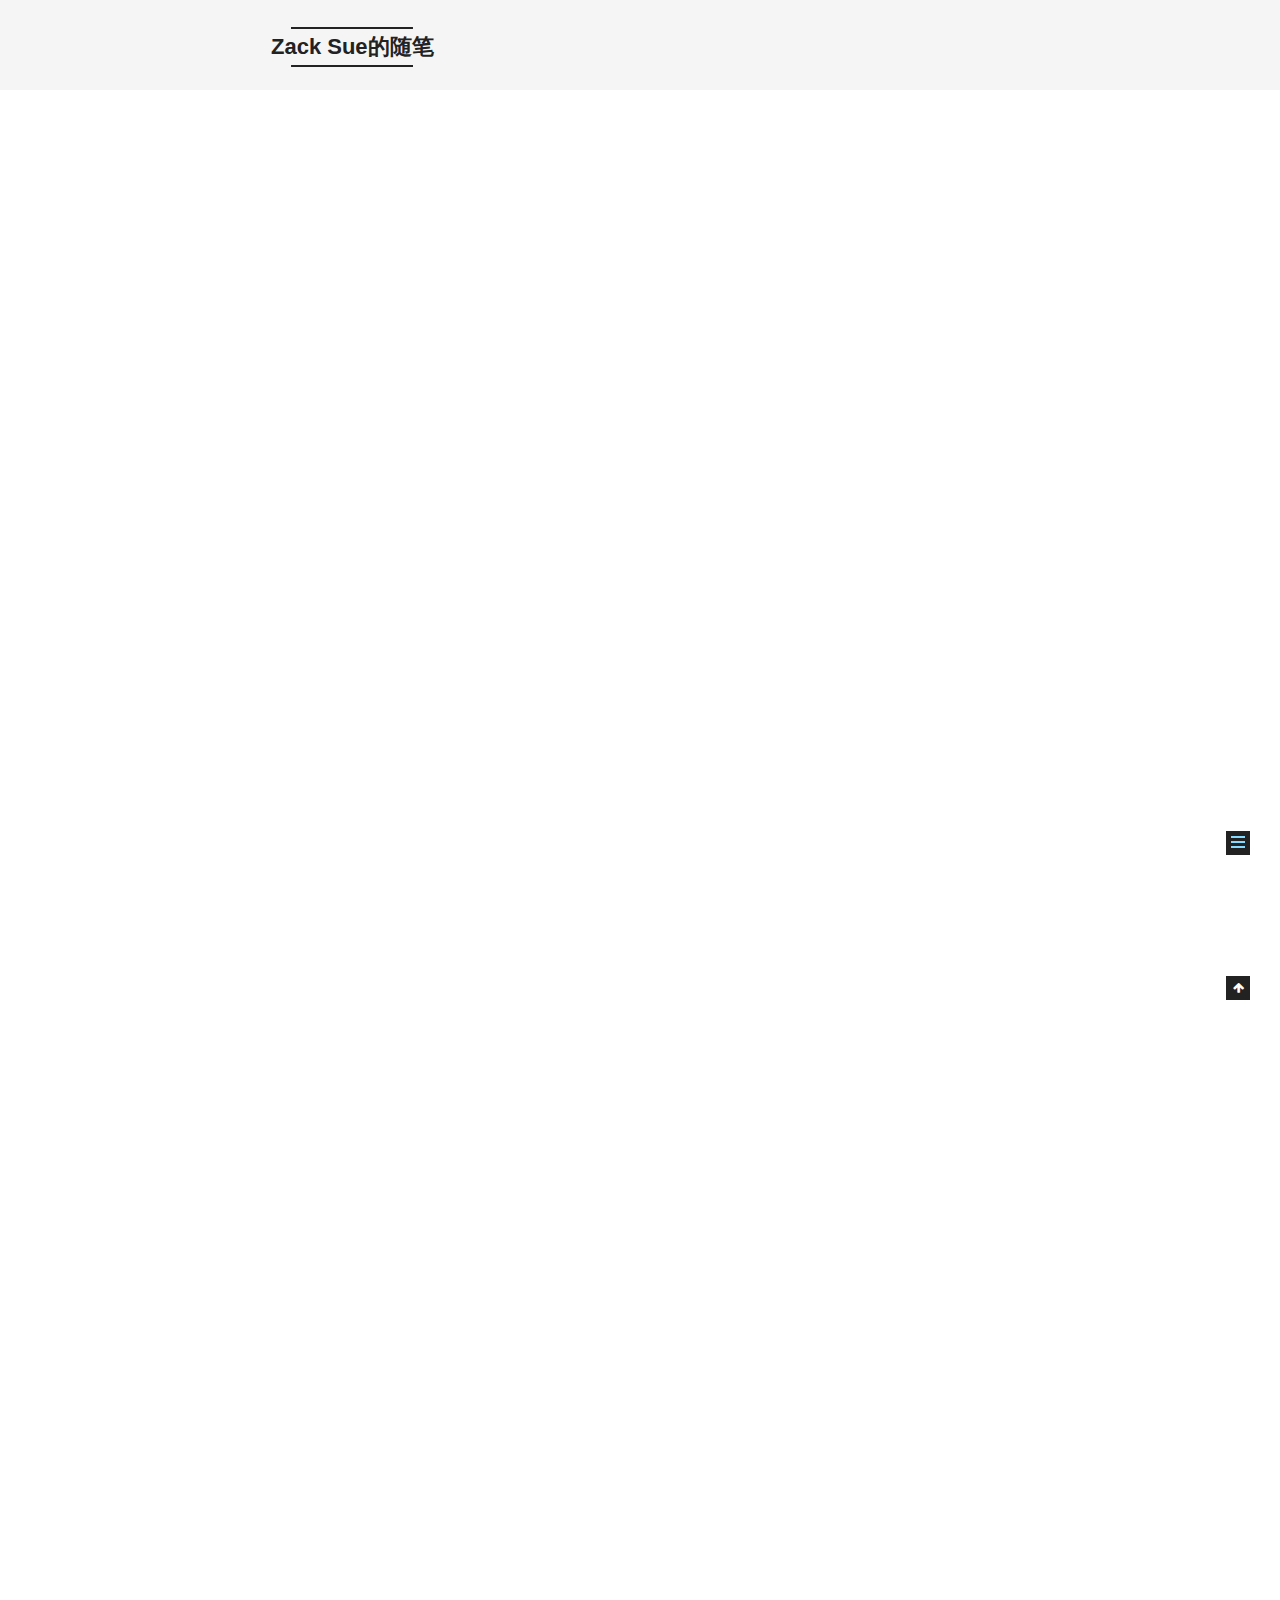
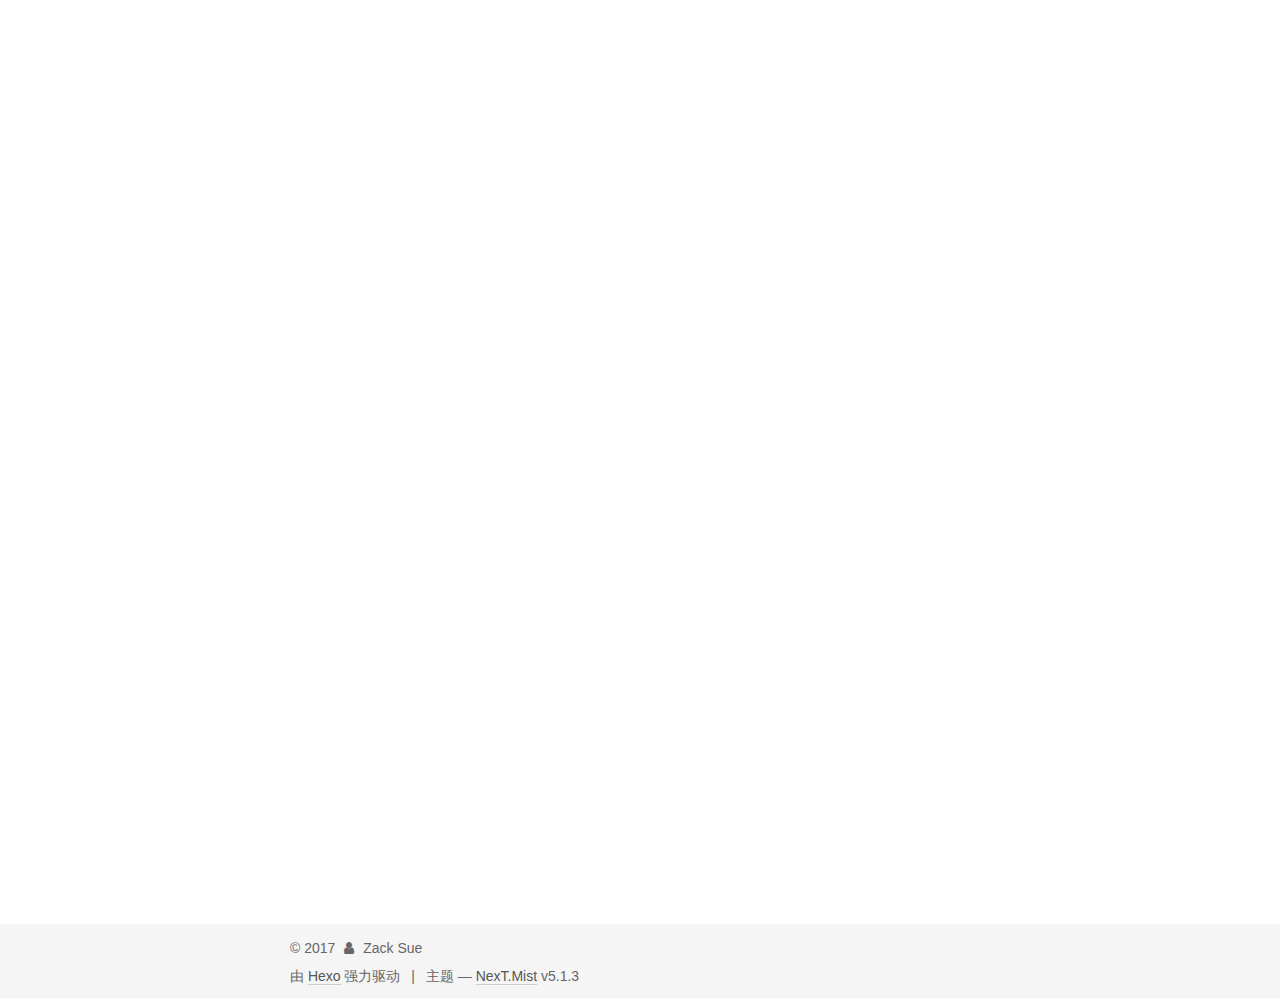
<file: 2017/12/06/阿里巴巴编程规范/index.html>
<!DOCTYPE html>



  


<html class="theme-next mist use-motion" lang="zh-Hans">
<head>
  <meta charset="UTF-8"/>
<meta http-equiv="X-UA-Compatible" content="IE=edge" />
<meta name="viewport" content="width=device-width, initial-scale=1, maximum-scale=1"/>
<meta name="theme-color" content="#222">









<meta http-equiv="Cache-Control" content="no-transform" />
<meta http-equiv="Cache-Control" content="no-siteapp" />
















  
  
  <link href="/lib/fancybox/source/jquery.fancybox.css?v=2.1.5" rel="stylesheet" type="text/css" />







<link href="/lib/font-awesome/css/font-awesome.min.css?v=4.6.2" rel="stylesheet" type="text/css" />

<link href="/css/main.css?v=5.1.3" rel="stylesheet" type="text/css" />


  <link rel="apple-touch-icon" sizes="180x180" href="/images/apple-touch-icon-next.png?v=5.1.3">


  <link rel="icon" type="image/png" sizes="32x32" href="/images/favicon-32x32-next.png?v=5.1.3">


  <link rel="icon" type="image/png" sizes="16x16" href="/images/favicon-16x16-next.png?v=5.1.3">


  <link rel="mask-icon" href="/images/logo.svg?v=5.1.3" color="#222">





  <meta name="keywords" content="Hexo, NexT" />










<meta name="description" content="命名风格 类名使用UpperCamelCase风格，必须遵从驼峰形式，但以下情形例外：DO/ BO / DTO/ VO/ AO 抽象类命名使用Abstract或Base开头；异常类命名使用Exception结尾；测试类命名以它要测试的类的名称开始，以Test结尾 对于Service和DAO类，实现类需要加上impl 形">
<meta property="og:type" content="article">
<meta property="og:title" content="阿里巴巴编程规范">
<meta property="og:url" content="http://yoursite.com/2017/12/06/阿里巴巴编程规范/index.html">
<meta property="og:site_name" content="Zack Sue的随笔">
<meta property="og:description" content="命名风格 类名使用UpperCamelCase风格，必须遵从驼峰形式，但以下情形例外：DO/ BO / DTO/ VO/ AO 抽象类命名使用Abstract或Base开头；异常类命名使用Exception结尾；测试类命名以它要测试的类的名称开始，以Test结尾 对于Service和DAO类，实现类需要加上impl 形容能力的接口名称，去对应的形容词做接口名 枚举类带上Enum后缀，成员全部大写，">
<meta property="og:locale" content="zh-Hans">
<meta property="og:updated_time" content="2017-12-06T15:05:44.000Z">
<meta name="twitter:card" content="summary">
<meta name="twitter:title" content="阿里巴巴编程规范">
<meta name="twitter:description" content="命名风格 类名使用UpperCamelCase风格，必须遵从驼峰形式，但以下情形例外：DO/ BO / DTO/ VO/ AO 抽象类命名使用Abstract或Base开头；异常类命名使用Exception结尾；测试类命名以它要测试的类的名称开始，以Test结尾 对于Service和DAO类，实现类需要加上impl 形容能力的接口名称，去对应的形容词做接口名 枚举类带上Enum后缀，成员全部大写，">



<script type="text/javascript" id="hexo.configurations">
  var NexT = window.NexT || {};
  var CONFIG = {
    root: '/',
    scheme: 'Mist',
    version: '5.1.3',
    sidebar: {"position":"left","display":"post","offset":12,"b2t":false,"scrollpercent":false,"onmobile":false},
    fancybox: true,
    tabs: true,
    motion: {"enable":true,"async":false,"transition":{"post_block":"fadeIn","post_header":"slideDownIn","post_body":"slideDownIn","coll_header":"slideLeftIn","sidebar":"slideUpIn"}},
    duoshuo: {
      userId: '0',
      author: '博主'
    },
    algolia: {
      applicationID: '',
      apiKey: '',
      indexName: '',
      hits: {"per_page":10},
      labels: {"input_placeholder":"Search for Posts","hits_empty":"We didn't find any results for the search: ${query}","hits_stats":"${hits} results found in ${time} ms"}
    }
  };
</script>



  <link rel="canonical" href="http://yoursite.com/2017/12/06/阿里巴巴编程规范/"/>





  <title>阿里巴巴编程规范 | Zack Sue的随笔</title>
  








</head>

<body itemscope itemtype="http://schema.org/WebPage" lang="zh-Hans">

  
  
    
  

  <div class="container sidebar-position-left page-post-detail">
    <div class="headband"></div>

    <header id="header" class="header" itemscope itemtype="http://schema.org/WPHeader">
      <div class="header-inner"><div class="site-brand-wrapper">
  <div class="site-meta ">
    

    <div class="custom-logo-site-title">
      <a href="/"  class="brand" rel="start">
        <span class="logo-line-before"><i></i></span>
        <span class="site-title">Zack Sue的随笔</span>
        <span class="logo-line-after"><i></i></span>
      </a>
    </div>
      
        <p class="site-subtitle"></p>
      
  </div>

  <div class="site-nav-toggle">
    <button>
      <span class="btn-bar"></span>
      <span class="btn-bar"></span>
      <span class="btn-bar"></span>
    </button>
  </div>
</div>

<nav class="site-nav">
  

  
    <ul id="menu" class="menu">
      
        
        <li class="menu-item menu-item-home">
          <a href="/" rel="section">
            
              <i class="menu-item-icon fa fa-fw fa-home"></i> <br />
            
            首页
          </a>
        </li>
      
        
        <li class="menu-item menu-item-archives">
          <a href="/archives/" rel="section">
            
              <i class="menu-item-icon fa fa-fw fa-archive"></i> <br />
            
            归档
          </a>
        </li>
      

      
    </ul>
  

  
</nav>



 </div>
    </header>

    <main id="main" class="main">
      <div class="main-inner">
        <div class="content-wrap">
          <div id="content" class="content">
            

  <div id="posts" class="posts-expand">
    

  

  
  
  

  <article class="post post-type-normal" itemscope itemtype="http://schema.org/Article">
  
  
  
  <div class="post-block">
    <link itemprop="mainEntityOfPage" href="http://yoursite.com/2017/12/06/阿里巴巴编程规范/">

    <span hidden itemprop="author" itemscope itemtype="http://schema.org/Person">
      <meta itemprop="name" content="Zack Sue">
      <meta itemprop="description" content="">
      <meta itemprop="image" content="/images/avatar.gif">
    </span>

    <span hidden itemprop="publisher" itemscope itemtype="http://schema.org/Organization">
      <meta itemprop="name" content="Zack Sue的随笔">
    </span>

    
      <header class="post-header">

        
        
          <h1 class="post-title" itemprop="name headline">阿里巴巴编程规范</h1>
        

        <div class="post-meta">
          <span class="post-time">
            
              <span class="post-meta-item-icon">
                <i class="fa fa-calendar-o"></i>
              </span>
              
                <span class="post-meta-item-text">发表于</span>
              
              <time title="创建于" itemprop="dateCreated datePublished" datetime="2017-12-06T22:00:04+08:00">
                2017-12-06
              </time>
            

            

            
          </span>

          

          
            
          

          
          

          

          

          

        </div>
      </header>
    

    
    
    
    <div class="post-body" itemprop="articleBody">

      
      

      
        <h2 id="命名风格"><a href="#命名风格" class="headerlink" title="命名风格"></a>命名风格</h2><ul>
<li>类名使用UpperCamelCase风格，必须遵从驼峰形式，但以下情形例外：DO/ BO / DTO/ VO/ AO</li>
<li>抽象类命名使用Abstract或Base开头；异常类命名使用Exception结尾；测试类命名以它要测试的类的名称开始，以Test结尾</li>
<li>对于Service和DAO类，实现类需要加上impl</li>
<li>形容能力的接口名称，去对应的形容词做接口名</li>
<li>枚举类带上Enum后缀，成员全部大写，单词间用下划线隔开</li>
<li>service和dao<ul>
<li>取单个对象用get做前缀</li>
<li>去多个对象用list做前缀</li>
<li>获取统计值用count做前缀</li>
<li>插入用save/insert做前缀</li>
<li>删除用remove/delete做前缀</li>
<li>修改方法用update做前缀</li>
</ul>
</li>
<li>领域模型命名规约<ul>
<li>数据对象：xxxxDO,xxx即为表名</li>
<li>数据传输对象：xxxxDTO,xxx为业务领域相关的名称</li>
<li>展示对象：xxxVO，xxx为网页名称</li>
<li>POJO是DO,DTO,VO的统称，禁止用POJO</li>
</ul>
</li>
</ul>
<h2 id="常量定义"><a href="#常量定义" class="headerlink" title="常量定义"></a>常量定义</h2><ul>
<li>不允许任何未经定义的常量出现在代码中，也就是不允许<code>String key = &#39;Id#taobao_&#39;+ tradeId</code>;</li>
<li>long或者Long赋初值时，使用大写的L</li>
<li>不要使用大而全的常量类，将常量类进行归类，常量类房子包constant下</li>
</ul>
<h2 id="代码格式"><a href="#代码格式" class="headerlink" title="代码格式"></a>代码格式</h2><ul>
<li>左小括号和字符之间不带空格，右小括号和字符之间不带空格 <code>if(a == b)</code></li>
<li>if/for/while/switch/do等保留字与括号之间都必须加空格</li>
<li>任何二目、三目运算符的左右两边都需要加一个空格</li>
<li>采用4个空格缩进，禁止使用tab字符</li>
<li>注释的双斜线与注释内容之间有且仅有一个空格</li>
<li>单行字符数限制不超过120个，超出需要换行，换行时遵循如下原则：<br>  1）第二行相对第一行缩进4个空格，从第三行开始，不再继续缩进，参考示例。<br>  2）运算符与下文一起换行。<br>  3）方法调用的点符号与下文一起换行。<br>  4）方法调用时，多个参数，需要换行时，在逗号后进行。<br>  5）在括号前不要换行，见反例。</li>
<li>方法参数在定义和传入时，多个参数逗号后边必须加空格。</li>
<li>方法体内的执行语句组、变量的定义语句组、不同的业务逻辑之间或者不同的语义之间插入一个空行。相同业务逻辑和语义之间不需要插入空行</li>
</ul>
<h2 id="OOP规约"><a href="#OOP规约" class="headerlink" title="OOP规约"></a>OOP规约</h2><ul>
<li>相同参数类型，相同业务含义，才可以使用Java的可变参数，避免使用Object。说明：可变参数必须放置在参数列表的最后。（提倡同学们尽量不用可变参数编程）</li>
<li>定义DO/DTO/VO等POJO类时，不要设定任何属性默认值</li>
<li>构造方法里面禁止加入任何业务逻辑，如果有初始化逻辑，请放在init方法中</li>
<li>使用索引访问用String的split方法得到的数组时，需做最后一个分隔符后有无内容的检查，否则会有抛IndexOutOfBoundsException的风险</li>
<li>当一个类有多个构造方法，或者多个同名方法，这些方法应该按顺序放置在一起，便于阅读，此条规则优先于下一条规则</li>
<li>类内方法定义顺序依次是：公有方法或保护方法&gt; 私有方法&gt; getter/setter方法</li>
<li>setter方法中，参数名称与类成员变量名称一致，this.成员名=参数名。在getter/setter方法中，不要增加业务逻辑，增加排查问题的难度</li>
<li>类成员与方法访问控制从严<ul>
<li>工具类不允许有public或default构造方法</li>
</ul>
</li>
<li>ArrayList的subList结果不可强转成ArrayList，否则会抛出ClassCastException异常，即java.util.RandomAccessSubListcannotbecasttojava.util.ArrayList.说明：subList返回的是ArrayList的内部类SubList，并不是ArrayList，而是ArrayList的一个视图，对于SubList子列表的所有操作最终会反映到原列表上</li>
<li>在subList场景中，高度注意对原集合元素个数的修改，会导致子列表的遍历、增加、删除均会产生ConcurrentModificationException异常</li>
<li><p>【强制】使用集合转数组的方法，必须使用集合的toArray(T[]array)，传入的是类型完全一样的数组，大小就是list.size()。说明：使用toArray带参方法，入参分配的数组空间不够大时，toArray方法内部将重新分配内存空间，并返回新数组地址；如果数组元素大于实际所需，下标为[list.size()]的数组元素将被置为null，其它数组元素保持原值，因此最好将方法入参数组大小定义与集合元素个数一致</p>
</li>
<li><p>【强制】泛型通配符&lt;? extendsT&gt;来接收返回的数据，此写法的泛型集合不能使用add方法，而&lt;? superT&gt;不能使用get方法，做为接口调用赋值时易出错。说明：扩展说一下PECS(Producer Extends Consumer Super)原则：第一、频繁往外读取内容的，适合用&lt;? extendsT&gt;。第二、经常往里插入的，适合用&lt;? superT&gt;</p>
</li>
</ul>

      
    </div>
    
    
    

    

    

    

    <footer class="post-footer">
      

      
      
      

      
        <div class="post-nav">
          <div class="post-nav-next post-nav-item">
            
              <a href="/2017/12/06/MyBatis-Generator/" rel="next" title="MyBatis Generator">
                <i class="fa fa-chevron-left"></i> MyBatis Generator
              </a>
            
          </div>

          <span class="post-nav-divider"></span>

          <div class="post-nav-prev post-nav-item">
            
          </div>
        </div>
      

      
      
    </footer>
  </div>
  
  
  
  </article>



    <div class="post-spread">
      
    </div>
  </div>


          </div>
          


          

  



        </div>
        
          
  
  <div class="sidebar-toggle">
    <div class="sidebar-toggle-line-wrap">
      <span class="sidebar-toggle-line sidebar-toggle-line-first"></span>
      <span class="sidebar-toggle-line sidebar-toggle-line-middle"></span>
      <span class="sidebar-toggle-line sidebar-toggle-line-last"></span>
    </div>
  </div>

  <aside id="sidebar" class="sidebar">
    
    <div class="sidebar-inner">

      

      
        <ul class="sidebar-nav motion-element">
          <li class="sidebar-nav-toc sidebar-nav-active" data-target="post-toc-wrap">
            文章目录
          </li>
          <li class="sidebar-nav-overview" data-target="site-overview-wrap">
            站点概览
          </li>
        </ul>
      

      <section class="site-overview-wrap sidebar-panel">
        <div class="site-overview">
          <div class="site-author motion-element" itemprop="author" itemscope itemtype="http://schema.org/Person">
            
              <p class="site-author-name" itemprop="name">Zack Sue</p>
              <p class="site-description motion-element" itemprop="description">Java</p>
          </div>

          <nav class="site-state motion-element">

            
              <div class="site-state-item site-state-posts">
              
                <a href="/archives/">
              
                  <span class="site-state-item-count">4</span>
                  <span class="site-state-item-name">日志</span>
                </a>
              </div>
            

            

            

          </nav>

          

          <div class="links-of-author motion-element">
            
          </div>

          
          

          
          

          

        </div>
      </section>

      
      <!--noindex-->
        <section class="post-toc-wrap motion-element sidebar-panel sidebar-panel-active">
          <div class="post-toc">

            
              
            

            
              <div class="post-toc-content"><ol class="nav"><li class="nav-item nav-level-2"><a class="nav-link" href="#命名风格"><span class="nav-number">1.</span> <span class="nav-text">命名风格</span></a></li><li class="nav-item nav-level-2"><a class="nav-link" href="#常量定义"><span class="nav-number">2.</span> <span class="nav-text">常量定义</span></a></li><li class="nav-item nav-level-2"><a class="nav-link" href="#代码格式"><span class="nav-number">3.</span> <span class="nav-text">代码格式</span></a></li><li class="nav-item nav-level-2"><a class="nav-link" href="#OOP规约"><span class="nav-number">4.</span> <span class="nav-text">OOP规约</span></a></li></ol></div>
            

          </div>
        </section>
      <!--/noindex-->
      

      

    </div>
  </aside>


        
      </div>
    </main>

    <footer id="footer" class="footer">
      <div class="footer-inner">
        <div class="copyright">&copy; <span itemprop="copyrightYear">2017</span>
  <span class="with-love">
    <i class="fa fa-user"></i>
  </span>
  <span class="author" itemprop="copyrightHolder">Zack Sue</span>

  
</div>


  <div class="powered-by">由 <a class="theme-link" target="_blank" href="https://hexo.io">Hexo</a> 强力驱动</div>



  <span class="post-meta-divider">|</span>



  <div class="theme-info">主题 &mdash; <a class="theme-link" target="_blank" href="https://github.com/iissnan/hexo-theme-next">NexT.Mist</a> v5.1.3</div>




        







        
      </div>
    </footer>

    
      <div class="back-to-top">
        <i class="fa fa-arrow-up"></i>
        
      </div>
    

    

  </div>

  

<script type="text/javascript">
  if (Object.prototype.toString.call(window.Promise) !== '[object Function]') {
    window.Promise = null;
  }
</script>









  












  
  
    <script type="text/javascript" src="/lib/jquery/index.js?v=2.1.3"></script>
  

  
  
    <script type="text/javascript" src="/lib/fastclick/lib/fastclick.min.js?v=1.0.6"></script>
  

  
  
    <script type="text/javascript" src="/lib/jquery_lazyload/jquery.lazyload.js?v=1.9.7"></script>
  

  
  
    <script type="text/javascript" src="/lib/velocity/velocity.min.js?v=1.2.1"></script>
  

  
  
    <script type="text/javascript" src="/lib/velocity/velocity.ui.min.js?v=1.2.1"></script>
  

  
  
    <script type="text/javascript" src="/lib/fancybox/source/jquery.fancybox.pack.js?v=2.1.5"></script>
  


  


  <script type="text/javascript" src="/js/src/utils.js?v=5.1.3"></script>

  <script type="text/javascript" src="/js/src/motion.js?v=5.1.3"></script>



  
  

  
  <script type="text/javascript" src="/js/src/scrollspy.js?v=5.1.3"></script>
<script type="text/javascript" src="/js/src/post-details.js?v=5.1.3"></script>



  


  <script type="text/javascript" src="/js/src/bootstrap.js?v=5.1.3"></script>



  


  




	





  





  












  





  

  

  

  
  

  

  

  

</body>
</html>
</file>
<file: css/main.css>
/* normalize.css v3.0.2 | MIT License | git.io/normalize */
html {
  font-family: sans-serif; /* 1 */
  -ms-text-size-adjust: 100%; /* 2 */
  -webkit-text-size-adjust: 100%; /* 2 */
}
body {
  margin: 0;
}
article,
aside,
details,
figcaption,
figure,
footer,
header,
hgroup,
main,
menu,
nav,
section,
summary {
  display: block;
}
audio,
canvas,
progress,
video {
  display: inline-block; /* 1 */
  vertical-align: baseline; /* 2 */
}
audio:not([controls]) {
  display: none;
  height: 0;
}
[hidden],
template {
  display: none;
}
a {
  background-color: transparent;
}
a:active,
a:hover {
  outline: 0;
}
abbr[title] {
  border-bottom: 1px dotted;
}
b,
strong {
  font-weight: bold;
}
dfn {
  font-style: italic;
}
h1 {
  font-size: 2em;
  margin: 0.67em 0;
}
mark {
  background: #ff0;
  color: #000;
}
small {
  font-size: 80%;
}
sub,
sup {
  font-size: 75%;
  line-height: 0;
  position: relative;
  vertical-align: baseline;
}
sup {
  top: -0.5em;
}
sub {
  bottom: -0.25em;
}
img {
  border: 0;
}
svg:not(:root) {
  overflow: hidden;
}
figure {
  margin: 1em 40px;
}
hr {
  -moz-box-sizing: content-box;
  box-sizing: content-box;
  height: 0;
}
pre {
  overflow: auto;
}
code,
kbd,
pre,
samp {
  font-family: monospace, monospace;
  font-size: 1em;
}
button,
input,
optgroup,
select,
textarea {
  color: inherit; /* 1 */
  font: inherit; /* 2 */
  margin: 0; /* 3 */
}
button {
  overflow: visible;
}
button,
select {
  text-transform: none;
}
button,
html input[type="button"],
input[type="reset"],
input[type="submit"] {
  -webkit-appearance: button; /* 2 */
  cursor: pointer; /* 3 */
}
button[disabled],
html input[disabled] {
  cursor: default;
}
button::-moz-focus-inner,
input::-moz-focus-inner {
  border: 0;
  padding: 0;
}
input {
  line-height: normal;
}
input[type="checkbox"],
input[type="radio"] {
  box-sizing: border-box; /* 1 */
  padding: 0; /* 2 */
}
input[type="number"]::-webkit-inner-spin-button,
input[type="number"]::-webkit-outer-spin-button {
  height: auto;
}
input[type="search"] {
  -webkit-appearance: textfield; /* 1 */
  -moz-box-sizing: content-box;
  -webkit-box-sizing: content-box; /* 2 */
  box-sizing: content-box;
}
input[type="search"]::-webkit-search-cancel-button,
input[type="search"]::-webkit-search-decoration {
  -webkit-appearance: none;
}
fieldset {
  border: 1px solid #c0c0c0;
  margin: 0 2px;
  padding: 0.35em 0.625em 0.75em;
}
legend {
  border: 0; /* 1 */
  padding: 0; /* 2 */
}
textarea {
  overflow: auto;
}
optgroup {
  font-weight: bold;
}
table {
  border-collapse: collapse;
  border-spacing: 0;
}
td,
th {
  padding: 0;
}
::selection {
  background: #262a30;
  color: #fff;
}
body {
  position: relative;
  font-family: 'Lato', "PingFang SC", "Microsoft YaHei", sans-serif;
  font-size: 14px;
  line-height: 2;
  color: #555;
  background: #fff;
}
@media (max-width: 767px) {
  body {
    padding-right: 0 !important;
  }
}
@media (min-width: 768px) and (max-width: 991px) {
  body {
    padding-right: 0 !important;
  }
}
@media (min-width: 1600px) {
  body {
    font-size: 16px;
  }
}
h1,
h2,
h3,
h4,
h5,
h6 {
  margin: 0;
  padding: 0;
  font-weight: bold;
  line-height: 1.5;
  font-family: 'Lato', "PingFang SC", "Microsoft YaHei", sans-serif;
}
h2,
h3,
h4,
h5,
h6 {
  margin: 20px 0 15px;
}
h1 {
  font-size: 24px;
}
@media (max-width: 767px) {
  h1 {
    font-size: 20px;
  }
}
h2 {
  font-size: 22px;
}
@media (max-width: 767px) {
  h2 {
    font-size: 18px;
  }
}
h3 {
  font-size: 20px;
}
@media (max-width: 767px) {
  h3 {
    font-size: 16px;
  }
}
h4 {
  font-size: 18px;
}
@media (max-width: 767px) {
  h4 {
    font-size: 14px;
  }
}
h5 {
  font-size: 16px;
}
@media (max-width: 767px) {
  h5 {
    font-size: 12px;
  }
}
h6 {
  font-size: 14px;
}
@media (max-width: 767px) {
  h6 {
    font-size: 10px;
  }
}
p {
  margin: 0 0 20px 0;
}
a {
  color: #555;
  text-decoration: none;
  outline: none;
  border-bottom: 1px solid #999;
  word-wrap: break-word;
}
a:hover {
  color: #222;
  border-bottom-color: #222;
}
blockquote {
  margin: 0;
  padding: 0;
}
img {
  display: block;
  margin: auto;
  max-width: 100%;
  height: auto;
}
hr {
  margin: 40px 0;
  height: 3px;
  border: none;
  background-color: #ddd;
  background-image: repeating-linear-gradient(-45deg, #fff, #fff 4px, transparent 4px, transparent 8px);
}
blockquote {
  padding: 0 15px;
  color: #666;
  border-left: 4px solid #ddd;
}
blockquote cite::before {
  content: "-";
  padding: 0 5px;
}
dt {
  font-weight: 700;
}
dd {
  margin: 0;
  padding: 0;
}
kbd {
  border: 1px solid #ccc;
  border-radius: 0.2em;
  box-shadow: 0.1em 0.1em 0.2em rgba(0,0,0,0.1);
  background-color: #f9f9f9;
  font-family: inherit;
  background-image: -webkit-linear-gradient(top, #eee, #fff, #eee);
  padding: 0.1em 0.3em;
  white-space: nowrap;
}
.text-left {
  text-align: left;
}
.text-center {
  text-align: center;
}
.text-right {
  text-align: right;
}
.text-justify {
  text-align: justify;
}
.text-nowrap {
  white-space: nowrap;
}
.text-lowercase {
  text-transform: lowercase;
}
.text-uppercase {
  text-transform: uppercase;
}
.text-capitalize {
  text-transform: capitalize;
}
.center-block {
  display: block;
  margin-left: auto;
  margin-right: auto;
}
.clearfix:before,
.clearfix:after {
  content: " ";
  display: table;
}
.clearfix:after {
  clear: both;
}
.pullquote {
  width: 45%;
}
.pullquote.left {
  float: left;
  margin-left: 5px;
  margin-right: 10px;
}
.pullquote.right {
  float: right;
  margin-left: 10px;
  margin-right: 5px;
}
.affix.affix.affix {
  position: fixed;
}
.translation {
  margin-top: -20px;
  font-size: 14px;
  color: #999;
}
.scrollbar-measure {
  width: 100px;
  height: 100px;
  overflow: scroll;
  position: absolute;
  top: -9999px;
}
.use-motion .motion-element {
  opacity: 0;
}
table {
  margin: 20px 0;
  width: 100%;
  border-collapse: collapse;
  border-spacing: 0;
  border: 1px solid #ddd;
  font-size: 14px;
  table-layout: fixed;
  word-wrap: break-all;
}
table>tbody>tr:nth-of-type(odd) {
  background-color: #f9f9f9;
}
table>tbody>tr:hover {
  background-color: #f5f5f5;
}
caption,
th,
td {
  padding: 8px;
  text-align: left;
  vertical-align: middle;
  font-weight: normal;
}
th,
td {
  border-bottom: 3px solid #ddd;
  border-right: 1px solid #eee;
}
th {
  padding-bottom: 10px;
  font-weight: 700;
}
td {
  border-bottom-width: 1px;
}
html,
body {
  height: 100%;
}
.container {
  position: relative;
  min-height: 100%;
}
.header-inner {
  margin: 0 auto;
  padding: 100px 0 70px;
  width: 700px;
}
@media (min-width: 1600px) {
  .container .header-inner {
    width: 900px;
  }
}
.main {
  padding-bottom: 150px;
}
.main-inner {
  margin: 0 auto;
  width: 700px;
}
@media (min-width: 1600px) {
  .container .main-inner {
    width: 900px;
  }
}
.footer {
  position: absolute;
  left: 0;
  bottom: 0;
  width: 100%;
  min-height: 50px;
}
.footer-inner {
  box-sizing: border-box;
  margin: 20px auto;
  width: 700px;
}
@media (min-width: 1600px) {
  .container .footer-inner {
    width: 900px;
  }
}
pre,
.highlight {
  overflow: auto;
  margin: 20px 0;
  padding: 0;
  font-size: 13px;
  color: #4d4d4c;
  background: #f7f7f7;
  line-height: 1.6;
}
pre,
code {
  font-family: consolas, Menlo, "PingFang SC", "Microsoft YaHei", monospace;
}
code {
  padding: 2px 4px;
  word-wrap: break-word;
  color: #555;
  background: #eee;
  border-radius: 3px;
  font-size: 13px;
}
pre {
  padding: 10px;
}
pre code {
  padding: 0;
  color: #4d4d4c;
  background: none;
  text-shadow: none;
}
.highlight {
  border-radius: 1px;
}
.highlight pre {
  border: none;
  margin: 0;
  padding: 10px 0;
}
.highlight table {
  margin: 0;
  width: auto;
  border: none;
}
.highlight td {
  border: none;
  padding: 0;
}
.highlight figcaption {
  font-size: 1em;
  color: #4d4d4c;
  line-height: 1em;
  margin-bottom: 1em;
}
.highlight figcaption:before,
.highlight figcaption:after {
  content: " ";
  display: table;
}
.highlight figcaption:after {
  clear: both;
}
.highlight figcaption a {
  float: right;
  color: #4d4d4c;
}
.highlight figcaption a:hover {
  border-bottom-color: #4d4d4c;
}
.highlight .gutter pre {
  padding-left: 10px;
  padding-right: 10px;
  color: #869194;
  text-align: right;
  background-color: #eff2f3;
}
.highlight .code pre {
  width: 100%;
  padding-left: 10px;
  padding-right: 10px;
  background-color: #f7f7f7;
}
.highlight .line {
  height: 20px;
}
.gutter {
  -webkit-user-select: none;
  -moz-user-select: none;
  -ms-user-select: none;
  user-select: none;
}
.gist table {
  width: auto;
}
.gist table td {
  border: none;
}
pre .deletion {
  background: #fdd;
}
pre .addition {
  background: #dfd;
}
pre .meta {
  color: #8959a8;
}
pre .comment {
  color: #8e908c;
}
pre .variable,
pre .attribute,
pre .tag,
pre .regexp,
pre .ruby .constant,
pre .xml .tag .title,
pre .xml .pi,
pre .xml .doctype,
pre .html .doctype,
pre .css .id,
pre .css .class,
pre .css .pseudo {
  color: #c82829;
}
pre .number,
pre .preprocessor,
pre .built_in,
pre .literal,
pre .params,
pre .constant,
pre .command {
  color: #f5871f;
}
pre .ruby .class .title,
pre .css .rules .attribute,
pre .string,
pre .value,
pre .inheritance,
pre .header,
pre .ruby .symbol,
pre .xml .cdata,
pre .special,
pre .number,
pre .formula {
  color: #718c00;
}
pre .title,
pre .css .hexcolor {
  color: #3e999f;
}
pre .function,
pre .python .decorator,
pre .python .title,
pre .ruby .function .title,
pre .ruby .title .keyword,
pre .perl .sub,
pre .javascript .title,
pre .coffeescript .title {
  color: #4271ae;
}
pre .keyword,
pre .javascript .function {
  color: #8959a8;
}
.full-image.full-image.full-image {
  border: none;
  max-width: 100%;
  width: auto;
  margin: 20px auto;
}
@media (min-width: 992px) {
  .full-image.full-image.full-image {
    max-width: none;
    width: 110%;
    margin: 25px -5%;
  }
}
.blockquote-center,
.page-home .post-type-quote blockquote,
.page-post-detail .post-type-quote blockquote {
  position: relative;
  margin: 40px 0;
  padding: 0;
  border-left: none;
  text-align: center;
}
.blockquote-center::before,
.page-home .post-type-quote blockquote::before,
.page-post-detail .post-type-quote blockquote::before,
.blockquote-center::after,
.page-home .post-type-quote blockquote::after,
.page-post-detail .post-type-quote blockquote::after {
  position: absolute;
  content: ' ';
  display: block;
  width: 100%;
  height: 24px;
  opacity: 0.2;
  background-repeat: no-repeat;
  background-position: 0 -6px;
  background-size: 22px 22px;
}
.blockquote-center::before,
.page-home .post-type-quote blockquote::before,
.page-post-detail .post-type-quote blockquote::before {
  top: -20px;
  background-image: url("../images/quote-l.svg");
  border-top: 1px solid #ccc;
}
.blockquote-center::after,
.page-home .post-type-quote blockquote::after,
.page-post-detail .post-type-quote blockquote::after {
  bottom: -20px;
  background-image: url("../images/quote-r.svg");
  border-bottom: 1px solid #ccc;
  background-position: 100% 8px;
}
.blockquote-center p,
.page-home .post-type-quote blockquote p,
.page-post-detail .post-type-quote blockquote p,
.blockquote-center div,
.page-home .post-type-quote blockquote div,
.page-post-detail .post-type-quote blockquote div {
  text-align: center;
}
.post .post-body .group-picture img {
  box-sizing: border-box;
  padding: 0 3px;
  border: none;
}
.post .group-picture-row {
  overflow: hidden;
  margin-top: 6px;
}
.post .group-picture-row:first-child {
  margin-top: 0;
}
.post .group-picture-column {
  float: left;
}
.page-post-detail .post-body .group-picture-column {
  float: none;
  margin-top: 10px;
  width: auto !important;
}
.page-post-detail .post-body .group-picture-column img {
  margin: 0 auto;
}
.page-archive .group-picture-container {
  overflow: hidden;
}
.page-archive .group-picture-row {
  float: left;
}
.page-archive .group-picture-row:first-child {
  margin-top: 6px;
}
.page-archive .group-picture-column {
  max-width: 150px;
  max-height: 150px;
}
.post-body .note {
  position: relative;
  padding: 15px;
  margin-bottom: 20px;
  border: 1px solid #eee;
  border-left-width: 5px;
  border-radius: 3px;
}
.post-body .note h2,
.post-body .note h3,
.post-body .note h4,
.post-body .note h5,
.post-body .note h6 {
  margin-top: 0;
  margin-bottom: 0;
  border-bottom: initial;
  padding-top: 0 !important;
}
.post-body .note p:first-child,
.post-body .note ul:first-child,
.post-body .note ol:first-child,
.post-body .note table:first-child,
.post-body .note pre:first-child,
.post-body .note blockquote:first-child {
  margin-top: 0;
}
.post-body .note p:last-child,
.post-body .note ul:last-child,
.post-body .note ol:last-child,
.post-body .note table:last-child,
.post-body .note pre:last-child,
.post-body .note blockquote:last-child {
  margin-bottom: 0;
}
.post-body .note.default {
  border-left-color: #777;
}
.post-body .note.default h2,
.post-body .note.default h3,
.post-body .note.default h4,
.post-body .note.default h5,
.post-body .note.default h6 {
  color: #777;
}
.post-body .note.primary {
  border-left-color: #6f42c1;
}
.post-body .note.primary h2,
.post-body .note.primary h3,
.post-body .note.primary h4,
.post-body .note.primary h5,
.post-body .note.primary h6 {
  color: #6f42c1;
}
.post-body .note.info {
  border-left-color: #428bca;
}
.post-body .note.info h2,
.post-body .note.info h3,
.post-body .note.info h4,
.post-body .note.info h5,
.post-body .note.info h6 {
  color: #428bca;
}
.post-body .note.success {
  border-left-color: #5cb85c;
}
.post-body .note.success h2,
.post-body .note.success h3,
.post-body .note.success h4,
.post-body .note.success h5,
.post-body .note.success h6 {
  color: #5cb85c;
}
.post-body .note.warning {
  border-left-color: #f0ad4e;
}
.post-body .note.warning h2,
.post-body .note.warning h3,
.post-body .note.warning h4,
.post-body .note.warning h5,
.post-body .note.warning h6 {
  color: #f0ad4e;
}
.post-body .note.danger {
  border-left-color: #d9534f;
}
.post-body .note.danger h2,
.post-body .note.danger h3,
.post-body .note.danger h4,
.post-body .note.danger h5,
.post-body .note.danger h6 {
  color: #d9534f;
}
.post-body .label {
  display: inline;
  padding: 0 2px;
  white-space: nowrap;
}
.post-body .label.default {
  background-color: #f0f0f0;
}
.post-body .label.primary {
  background-color: #efe6f7;
}
.post-body .label.info {
  background-color: #e5f2f8;
}
.post-body .label.success {
  background-color: #e7f4e9;
}
.post-body .label.warning {
  background-color: #fcf6e1;
}
.post-body .label.danger {
  background-color: #fae8eb;
}
.post-body .tabs {
  position: relative;
  display: block;
  margin-bottom: 20px;
  padding-top: 10px;
}
.post-body .tabs ul.nav-tabs {
  margin: 0;
  padding: 0;
  display: flex;
  margin-bottom: -1px;
}
@media (max-width: 413px) {
  .post-body .tabs ul.nav-tabs {
    display: block;
    margin-bottom: 5px;
  }
}
.post-body .tabs ul.nav-tabs li.tab {
  list-style-type: none !important;
  margin: 0 0.25em 0 0;
  border-top: 3px solid transparent;
  border-left: 1px solid transparent;
  border-right: 1px solid transparent;
}
@media (max-width: 413px) {
  .post-body .tabs ul.nav-tabs li.tab {
    margin: initial;
    border-top: 1px solid transparent;
    border-left: 3px solid transparent;
    border-right: 1px solid transparent;
    border-bottom: 1px solid transparent;
  }
}
.post-body .tabs ul.nav-tabs li.tab a {
  outline: 0;
  border-bottom: initial;
  display: block;
  line-height: 1.8em;
  padding: 0.25em 0.75em;
  transition-duration: 0.2s;
  transition-timing-function: ease-out;
  transition-delay: 0s;
}
.post-body .tabs ul.nav-tabs li.tab a i {
  width: 1.285714285714286em;
}
.post-body .tabs ul.nav-tabs li.tab.active {
  border-top: 3px solid #fc6423;
  border-left: 1px solid #ddd;
  border-right: 1px solid #ddd;
  background-color: #fff;
}
@media (max-width: 413px) {
  .post-body .tabs ul.nav-tabs li.tab.active {
    border-top: 1px solid #ddd;
    border-left: 3px solid #fc6423;
    border-right: 1px solid #ddd;
    border-bottom: 1px solid #ddd;
  }
}
.post-body .tabs ul.nav-tabs li.tab.active a {
  cursor: default;
  color: #555;
}
.post-body .tabs .tab-content {
  background-color: #fff;
}
.post-body .tabs .tab-content .tab-pane {
  border: 1px solid #ddd;
  padding: 20px 20px 0 20px;
}
.post-body .tabs .tab-content .tab-pane:not(.active) {
  display: none !important;
}
.post-body .tabs .tab-content .tab-pane.active {
  display: block !important;
}
.btn {
  display: inline-block;
  padding: 0 20px;
  font-size: 14px;
  color: #555;
  background: transparent;
  border: 2px solid #222;
  text-decoration: none;
  border-radius: 0;
  transition-property: background-color;
  transition-duration: 0.2s;
  transition-timing-function: ease-in-out;
  transition-delay: 0s;
  line-height: 2;
}
.btn:hover {
  border-color: #222;
  color: #222;
  background: #fff;
}
.btn +.btn {
  margin: 0 0 8px 8px;
}
.btn .fa-fw {
  width: 1.285714285714286em;
  text-align: left;
}
.btn-bar {
  display: block;
  width: 22px;
  height: 2px;
  background: #555;
  border-radius: 1px;
}
.btn-bar+.btn-bar {
  margin-top: 4px;
}
.pagination {
  margin: 120px 0 40px;
  text-align: center;
  border-top: 1px solid #eee;
}
.page-number-basic,
.pagination .prev,
.pagination .next,
.pagination .page-number,
.pagination .space {
  display: inline-block;
  position: relative;
  top: -1px;
  margin: 0 10px;
  padding: 0 11px;
}
@media (max-width: 767px) {
  .page-number-basic,
  .pagination .prev,
  .pagination .next,
  .pagination .page-number,
  .pagination .space {
    margin: 0 5px;
  }
}
.pagination .prev,
.pagination .next,
.pagination .page-number {
  border-bottom: 0;
  border-top: 1px solid #eee;
  transition-property: border-color;
  transition-duration: 0.2s;
  transition-timing-function: ease-in-out;
  transition-delay: 0s;
}
.pagination .prev:hover,
.pagination .next:hover,
.pagination .page-number:hover {
  border-top-color: #222;
}
.pagination .space {
  padding: 0;
  margin: 0;
}
.pagination .prev {
  margin-left: 0;
}
.pagination .next {
  margin-right: 0;
}
.pagination .page-number.current {
  color: #fff;
  background: #ccc;
  border-top-color: #ccc;
}
@media (max-width: 767px) {
  .pagination {
    border-top: none;
  }
  .pagination .prev,
  .pagination .next,
  .pagination .page-number {
    margin-bottom: 10px;
    border-top: 0;
    border-bottom: 1px solid #eee;
    padding: 0 10px;
  }
  .pagination .prev:hover,
  .pagination .next:hover,
  .pagination .page-number:hover {
    border-bottom-color: #222;
  }
}
.comments {
  margin: 60px 20px 0;
}
.tag-cloud {
  text-align: center;
}
.tag-cloud a {
  display: inline-block;
  margin: 10px;
}
.back-to-top {
  box-sizing: border-box;
  position: fixed;
  bottom: -100px;
  right: 30px;
  z-index: 1050;
  padding: 0 6px;
  width: 24px;
  background: #222;
  font-size: 12px;
  opacity: 1;
  color: #fff;
  cursor: pointer;
  text-align: center;
  -webkit-transform: translateZ(0);
  transition-property: bottom;
  transition-duration: 0.2s;
  transition-timing-function: ease-in-out;
  transition-delay: 0s;
}
@media (min-width: 768px) and (max-width: 991px) {
  .back-to-top {
    display: none !important;
  }
}
@media (max-width: 767px) {
  .back-to-top {
    display: none !important;
  }
}
.back-to-top.back-to-top-on {
  bottom: 19px;
}
.header {
  background: transparent;
}
.header-inner {
  position: relative;
}
.headband {
  height: 3px;
  background: #222;
}
.site-meta {
  margin: 0;
  text-align: left;
}
@media (max-width: 767px) {
  .site-meta {
    text-align: center;
  }
}
.brand {
  position: relative;
  display: inline-block;
  padding: 0 40px;
  color: #222;
  background: #222;
  border-bottom: none;
}
.brand:hover {
  color: #222;
}
.logo {
  display: inline-block;
  margin-right: 5px;
  line-height: 36px;
  vertical-align: top;
}
.site-title {
  display: inline-block;
  vertical-align: top;
  line-height: 36px;
  font-size: 20px;
  font-weight: normal;
  font-family: 'Lato', "PingFang SC", "Microsoft YaHei", sans-serif;
}
.site-subtitle {
  margin-top: 10px;
  font-size: 13px;
  color: #999;
}
.use-motion .brand {
  opacity: 0;
}
.use-motion .logo,
.use-motion .site-title,
.use-motion .site-subtitle {
  opacity: 0;
  position: relative;
  top: -10px;
}
.site-nav-toggle {
  display: none;
  position: absolute;
  top: 10px;
  left: 10px;
}
@media (max-width: 767px) {
  .site-nav-toggle {
    display: block;
  }
}
.site-nav-toggle button {
  margin-top: 2px;
  padding: 9px 10px;
  background: transparent;
  border: none;
}
@media (max-width: 767px) {
  .site-nav {
    display: none;
    margin: 0 -10px;
    padding: 0 10px;
    clear: both;
    border-top: 1px solid #ddd;
  }
}
@media (min-width: 768px) and (max-width: 991px) {
  .site-nav {
    display: block !important;
  }
}
@media (min-width: 992px) {
  .site-nav {
    display: block !important;
  }
}
.menu {
  margin-top: 20px;
  padding-left: 0;
  text-align: center;
}
.menu .menu-item {
  display: inline-block;
  margin: 0 10px;
  list-style: none;
}
@media screen and (max-width: 767px) {
  .menu .menu-item {
    margin-top: 10px;
  }
}
.menu .menu-item a {
  display: block;
  font-size: 13px;
  line-height: inherit;
  border-bottom: 1px solid transparent;
  transition-property: border-color;
  transition-duration: 0.2s;
  transition-timing-function: ease-in-out;
  transition-delay: 0s;
}
.menu .menu-item a:hover {
  border-bottom-color: #222;
}
.menu .menu-item .fa {
  margin-right: 5px;
}
.use-motion .menu-item {
  opacity: 0;
}
.post-body {
  font-family: 'Lato', "PingFang SC", "Microsoft YaHei", sans-serif;
}
@media (max-width: 767px) {
  .post-body {
    word-break: break-word;
  }
}
.post-body .fancybox img {
  display: block !important;
  margin: 0 auto;
  cursor: pointer;
  cursor: zoom-in;
  cursor: -webkit-zoom-in;
}
.post-body .image-caption,
.post-body .figure .caption {
  margin: -20px auto 15px;
  text-align: center;
  font-size: 14px;
  color: #999;
  font-weight: bold;
  line-height: 1;
}
.post-sticky-flag {
  display: inline-block;
  font-size: 16px;
  -ms-transform: rotate(30deg);
  -webkit-transform: rotate(30deg);
  -moz-transform: rotate(30deg);
  -ms-transform: rotate(30deg);
  -o-transform: rotate(30deg);
  transform: rotate(30deg);
}
.use-motion .post-block,
.use-motion .pagination,
.use-motion .comments {
  opacity: 0;
}
.use-motion .post-header {
  opacity: 0;
}
.use-motion .post-body {
  opacity: 0;
}
.use-motion .collection-title {
  opacity: 0;
}
.posts-expand {
  padding-top: 40px;
}
@media (max-width: 767px) {
  .posts-expand {
    margin: 0 20px;
  }
  .post-body pre .gutter pre {
    padding-right: 10px;
  }
  .post-body .highlight {
    margin-left: 0px;
    margin-right: 0px;
    padding: 0;
  }
  .post-body .highlight .gutter pre {
    padding-right: 10px;
  }
}
@media (min-width: 992px) {
  .posts-expand .post-body {
    text-align: justify;
  }
}
.posts-expand .post-body h2,
.posts-expand .post-body h3,
.posts-expand .post-body h4,
.posts-expand .post-body h5,
.posts-expand .post-body h6 {
  padding-top: 10px;
}
.posts-expand .post-body h2 .header-anchor,
.posts-expand .post-body h3 .header-anchor,
.posts-expand .post-body h4 .header-anchor,
.posts-expand .post-body h5 .header-anchor,
.posts-expand .post-body h6 .header-anchor {
  float: right;
  margin-left: 10px;
  color: #ccc;
  border-bottom-style: none;
  visibility: hidden;
}
.posts-expand .post-body h2 .header-anchor:hover,
.posts-expand .post-body h3 .header-anchor:hover,
.posts-expand .post-body h4 .header-anchor:hover,
.posts-expand .post-body h5 .header-anchor:hover,
.posts-expand .post-body h6 .header-anchor:hover {
  color: inherit;
}
.posts-expand .post-body h2:hover .header-anchor,
.posts-expand .post-body h3:hover .header-anchor,
.posts-expand .post-body h4:hover .header-anchor,
.posts-expand .post-body h5:hover .header-anchor,
.posts-expand .post-body h6:hover .header-anchor {
  visibility: visible;
}
.posts-expand .post-body ul li {
  list-style: circle;
}
.posts-expand .post-body img {
  box-sizing: border-box;
  margin: auto;
  padding: 3px;
  border: 1px solid #ddd;
}
.posts-expand .post-body .fancybox img {
  margin: 0 auto 25px;
}
@media (max-width: 767px) {
  .posts-collapse {
    margin: 0 20px;
  }
  .posts-collapse .post-title,
  .posts-collapse .post-meta {
    display: block;
    width: auto;
    text-align: left;
  }
}
.posts-collapse {
  position: relative;
  z-index: 1010;
  margin-left: 0;
}
.posts-collapse::after {
  content: " ";
  position: absolute;
  top: 20px;
  left: 0;
  margin-left: -2px;
  width: 4px;
  height: 100%;
  background: #f5f5f5;
  z-index: -1;
}
@media (max-width: 767px) {
  .posts-collapse {
    margin: 0 20px;
  }
}
.posts-collapse .collection-title {
  position: relative;
  margin: 60px 0;
}
.posts-collapse .collection-title h1,
.posts-collapse .collection-title h2 {
  margin-left: 20px;
}
.posts-collapse .collection-title small {
  color: #bbb;
  margin-left: 5px;
}
.posts-collapse .collection-title::before {
  content: " ";
  position: absolute;
  left: 0;
  top: 50%;
  margin-left: -4px;
  margin-top: -4px;
  width: 8px;
  height: 8px;
  background: #bbb;
  border-radius: 50%;
}
.posts-collapse .post {
  margin: 30px 0;
}
.posts-collapse .post-header {
  position: relative;
  transition-duration: 0.2s;
  transition-timing-function: ease-in-out;
  transition-delay: 0s;
  transition-property: border;
  border-bottom: 1px dashed #ccc;
}
.posts-collapse .post-header::before {
  content: " ";
  position: absolute;
  left: 0;
  top: 12px;
  width: 6px;
  height: 6px;
  margin-left: -4px;
  background: #bbb;
  border-radius: 50%;
  border: 1px solid #fff;
  transition-duration: 0.2s;
  transition-timing-function: ease-in-out;
  transition-delay: 0s;
  transition-property: background;
}
.posts-collapse .post-header:hover {
  border-bottom-color: #666;
}
.posts-collapse .post-header:hover::before {
  background: #222;
}
.posts-collapse .post-meta {
  position: absolute;
  font-size: 12px;
  left: 20px;
  top: 5px;
}
.posts-collapse .post-comments-count {
  display: none;
}
.posts-collapse .post-title {
  margin-left: 60px;
  font-size: 16px;
  font-weight: normal;
  line-height: inherit;
}
.posts-collapse .post-title::after {
  margin-left: 3px;
  opacity: 0.6;
}
.posts-collapse .post-title a {
  color: #666;
  border-bottom: none;
}
.page-home .post-type-quote .post-header,
.page-post-detail .post-type-quote .post-header,
.page-home .post-type-quote .post-tags,
.page-post-detail .post-type-quote .post-tags {
  display: none;
}
.posts-expand .post-title {
  text-align: center;
  word-break: break-word;
  font-weight: 400;
}
.posts-expand .post-title-link {
  display: inline-block;
  position: relative;
  color: #555;
  border-bottom: none;
  line-height: 1.2;
  vertical-align: top;
}
.posts-expand .post-title-link::before {
  content: "";
  position: absolute;
  width: 100%;
  height: 2px;
  bottom: 0;
  left: 0;
  background-color: #000;
  visibility: hidden;
  -webkit-transform: scaleX(0);
  -moz-transform: scaleX(0);
  -ms-transform: scaleX(0);
  -o-transform: scaleX(0);
  transform: scaleX(0);
  transition-duration: 0.2s;
  transition-timing-function: ease-in-out;
  transition-delay: 0s;
}
.posts-expand .post-title-link:hover::before {
  visibility: visible;
  -webkit-transform: scaleX(1);
  -moz-transform: scaleX(1);
  -ms-transform: scaleX(1);
  -o-transform: scaleX(1);
  transform: scaleX(1);
}
.posts-expand .post-title-link .fa {
  font-size: 16px;
}
.posts-expand .post-meta {
  margin: 3px 0 60px 0;
  color: #999;
  font-family: 'Lato', "PingFang SC", "Microsoft YaHei", sans-serif;
  font-size: 12px;
  text-align: center;
}
.posts-expand .post-meta .post-category-list {
  display: inline-block;
  margin: 0;
  padding: 3px;
}
.posts-expand .post-meta .post-category-list-link {
  color: #999;
}
.posts-expand .post-meta .post-description {
  font-size: 14px;
  margin-top: 2px;
}
.post-meta-divider {
  margin: 0 0.5em;
}
.post-meta-item-icon {
  margin-right: 3px;
}
@media (min-width: 768px) and (max-width: 991px) {
  .post-meta-item-icon {
    display: inline-block;
  }
}
@media (max-width: 767px) {
  .post-meta-item-icon {
    display: inline-block;
  }
}
@media (min-width: 768px) and (max-width: 991px) {
  .post-meta-item-text {
    display: none;
  }
}
@media (max-width: 767px) {
  .post-meta-item-text {
    display: none;
  }
}
@media (max-width: 767px) {
  .posts-expand .post-comments-count {
    display: none;
  }
}
.post-button {
  margin-top: 40px;
}
.posts-expand .post-tags {
  margin-top: 40px;
  text-align: center;
}
.posts-expand .post-tags a {
  display: inline-block;
  margin-right: 10px;
  font-size: 13px;
}
.post-nav {
  display: table;
  margin-top: 15px;
  width: 100%;
  border-top: 1px solid #eee;
}
.post-nav-divider {
  display: table-cell;
  width: 10%;
}
.post-nav-item {
  display: table-cell;
  padding: 10px 0 0 0;
  width: 45%;
  vertical-align: top;
}
.post-nav-item a {
  position: relative;
  display: block;
  line-height: 25px;
  font-size: 14px;
  color: #555;
  border-bottom: none;
}
.post-nav-item a:hover {
  color: #222;
  border-bottom: none;
}
.post-nav-item a:active {
  top: 2px;
}
.post-nav-item .fa {
  position: absolute;
  top: 8px;
  left: 0;
  font-size: 12px;
}
.post-nav-next a {
  padding-left: 15px;
}
.post-nav-prev {
  text-align: right;
}
.post-nav-prev a {
  padding-right: 15px;
}
.post-nav-prev .fa {
  right: 0;
  left: auto;
}
.posts-expand .post-eof {
  display: block;
  margin: 80px auto 60px;
  width: 8%;
  height: 1px;
  background: #ccc;
  text-align: center;
}
.post:last-child .post-eof.post-eof.post-eof {
  display: none;
}
.post-gallery {
  display: table;
  table-layout: fixed;
  width: 100%;
  border-collapse: separate;
}
.post-gallery-row {
  display: table-row;
}
.post-gallery .post-gallery-img {
  display: table-cell;
  text-align: center;
  vertical-align: middle;
  border: none;
}
.post-gallery .post-gallery-img img {
  max-width: 100%;
  max-height: 100%;
  border: none;
}
.fancybox-close,
.fancybox-close:hover {
  border: none;
}
.rtl.post-body p,
.rtl.post-body a,
.rtl.post-body h1,
.rtl.post-body h2,
.rtl.post-body h3,
.rtl.post-body h4,
.rtl.post-body h5,
.rtl.post-body h6,
.rtl.post-body li,
.rtl.post-body ul,
.rtl.post-body ol {
  direction: rtl;
  font-family: UKIJ Ekran;
}
.rtl.post-title {
  font-family: UKIJ Ekran;
}
.sidebar {
  position: fixed;
  right: 0;
  top: 0;
  bottom: 0;
  width: 0;
  z-index: 1040;
  box-shadow: inset 0 2px 6px #000;
  background: #222;
  -webkit-transform: translateZ(0);
}
.sidebar a {
  color: #999;
  border-bottom-color: #555;
}
.sidebar a:hover {
  color: #eee;
}
@media (min-width: 768px) and (max-width: 991px) {
  .sidebar {
    display: none !important;
  }
}
@media (max-width: 767px) {
  .sidebar {
    display: none !important;
  }
}
.sidebar-inner {
  position: relative;
  padding: 20px 10px;
  color: #999;
  text-align: center;
}
.site-overview-wrap {
  overflow: hidden;
}
.site-overview {
  overflow-y: auto;
  overflow-x: hidden;
}
.sidebar-toggle {
  position: fixed;
  right: 30px;
  bottom: 45px;
  width: 14px;
  height: 14px;
  padding: 5px;
  background: #222;
  line-height: 0;
  z-index: 1050;
  cursor: pointer;
  -webkit-transform: translateZ(0);
}
@media (min-width: 768px) and (max-width: 991px) {
  .sidebar-toggle {
    display: none !important;
  }
}
@media (max-width: 767px) {
  .sidebar-toggle {
    display: none !important;
  }
}
.sidebar-toggle-line {
  position: relative;
  display: inline-block;
  vertical-align: top;
  height: 2px;
  width: 100%;
  background: #fff;
  margin-top: 3px;
}
.sidebar-toggle-line:first-child {
  margin-top: 0;
}
.site-author-image {
  display: block;
  margin: 0 auto;
  padding: 2px;
  max-width: 96px;
  height: auto;
  border: 2px solid #333;
}
.site-author-name {
  margin: 5px 0 0;
  text-align: center;
  color: #f5f5f5;
  font-weight: normal;
}
.site-description {
  margin-top: 5px;
  text-align: center;
  font-size: 14px;
  color: #999;
}
.site-state {
  overflow: hidden;
  line-height: 1.4;
  white-space: nowrap;
  text-align: center;
}
.site-state-item {
  display: inline-block;
  padding: 0 15px;
  border-left: 1px solid #333;
}
.site-state-item:first-child {
  border-left: none;
}
.site-state-item a {
  border-bottom: none;
}
.site-state-item-count {
  display: block;
  text-align: center;
  color: inherit;
  font-weight: 600;
  font-size: 18px;
}
.site-state-item-name {
  font-size: 13px;
  color: inherit;
}
.feed-link {
  margin-top: 20px;
}
.feed-link a {
  display: inline-block;
  padding: 0 15px;
  color: #fc6423;
  border: 1px solid #fc6423;
  border-radius: 4px;
}
.feed-link a i {
  color: #fc6423;
  font-size: 14px;
}
.feed-link a:hover {
  color: #fff;
  background: #fc6423;
}
.feed-link a:hover i {
  color: #fff;
}
.links-of-author {
  margin-top: 20px;
}
.links-of-author a {
  display: inline-block;
  vertical-align: middle;
  margin-right: 10px;
  margin-bottom: 10px;
  border-bottom-color: #555;
  font-size: 13px;
}
.links-of-author a:before {
  display: inline-block;
  vertical-align: middle;
  margin-right: 3px;
  content: " ";
  width: 4px;
  height: 4px;
  border-radius: 50%;
  background: #4bffcd;
}
.links-of-blogroll {
  font-size: 13px;
}
.links-of-blogroll-title {
  margin-top: 20px;
  font-size: 14px;
  font-weight: 600;
}
.links-of-blogroll-list {
  margin: 0;
  padding: 0;
  list-style: none;
}
.links-of-blogroll-item {
  padding: 2px 10px;
}
.links-of-blogroll-item a {
  max-width: 280px;
  box-sizing: border-box;
  display: inline-block;
  overflow: hidden;
  white-space: nowrap;
  text-overflow: ellipsis;
}
.sidebar-nav {
  margin: 0 0 20px;
  padding-left: 0;
}
.sidebar-nav li {
  display: inline-block;
  cursor: pointer;
  border-bottom: 1px solid transparent;
  font-size: 14px;
  color: #555;
}
.sidebar-nav li:hover {
  color: #f5f5f5;
}
.page-post-detail .sidebar-nav-toc {
  padding: 0 5px;
}
.page-post-detail .sidebar-nav-overview {
  margin-left: 10px;
}
.sidebar-nav .sidebar-nav-active {
  color: #87daff;
  border-bottom-color: #87daff;
}
.sidebar-nav .sidebar-nav-active:hover {
  color: #87daff;
}
.sidebar-panel {
  display: none;
}
.sidebar-panel-active {
  display: block;
}
.post-toc-empty {
  font-size: 14px;
  color: #666;
}
.post-toc-wrap {
  overflow: hidden;
}
.post-toc {
  overflow: auto;
}
.post-toc ol {
  margin: 0;
  padding: 0 2px 5px 10px;
  text-align: left;
  list-style: none;
  font-size: 14px;
}
.post-toc ol > ol {
  padding-left: 0;
}
.post-toc ol a {
  transition-duration: 0.2s;
  transition-timing-function: ease-in-out;
  transition-delay: 0s;
  transition-property: all;
  color: #999;
  border-bottom-color: #555;
}
.post-toc ol a:hover {
  color: #ccc;
  border-bottom-color: #ccc;
}
.post-toc .nav-item {
  overflow: hidden;
  text-overflow: ellipsis;
  white-space: nowrap;
  line-height: 1.8;
}
.post-toc .nav .nav-child {
  display: none;
}
.post-toc .nav .active > .nav-child {
  display: block;
}
.post-toc .nav .active-current > .nav-child {
  display: block;
}
.post-toc .nav .active-current > .nav-child > .nav-item {
  display: block;
}
.post-toc .nav .active > a {
  color: #87daff;
  border-bottom-color: #87daff;
}
.post-toc .nav .active-current > a {
  color: #87daff;
}
.post-toc .nav .active-current > a:hover {
  color: #87daff;
}
.footer {
  font-size: 14px;
  color: #999;
}
.footer img {
  border: none;
}
.footer-inner {
  text-align: center;
}
.with-love {
  display: inline-block;
  margin: 0 5px;
}
.powered-by,
.theme-info {
  display: inline-block;
}
.cc-license {
  margin-top: 10px;
  text-align: center;
}
.cc-license .cc-opacity {
  opacity: 0.7;
  border-bottom: none;
}
.cc-license .cc-opacity:hover {
  opacity: 0.9;
}
.cc-license img {
  display: inline-block;
}
.theme-next #ds-thread #ds-reset {
  color: #555;
}
.theme-next #ds-thread #ds-reset .ds-replybox {
  margin-bottom: 30px;
}
.theme-next #ds-thread #ds-reset .ds-replybox .ds-avatar,
.theme-next #ds-reset .ds-avatar img {
  box-shadow: none;
}
.theme-next #ds-thread #ds-reset .ds-textarea-wrapper {
  border-color: #c7d4e1;
  background: none;
  border-top-right-radius: 3px;
  border-top-left-radius: 3px;
}
.theme-next #ds-thread #ds-reset .ds-textarea-wrapper textarea {
  height: 60px;
}
.theme-next #ds-reset .ds-rounded-top {
  border-radius: 0;
}
.theme-next #ds-thread #ds-reset .ds-post-toolbar {
  box-sizing: border-box;
  border: 1px solid #c7d4e1;
  background: #f6f8fa;
}
.theme-next #ds-thread #ds-reset .ds-post-options {
  height: 40px;
  border: none;
  background: none;
}
.theme-next #ds-thread #ds-reset .ds-toolbar-buttons {
  top: 11px;
}
.theme-next #ds-thread #ds-reset .ds-sync {
  top: 5px;
}
.theme-next #ds-thread #ds-reset .ds-post-button {
  top: 4px;
  right: 5px;
  width: 90px;
  height: 30px;
  border: 1px solid #c5ced7;
  border-radius: 3px;
  background-image: linear-gradient(#fbfbfc, #f5f7f9);
  color: #60676d;
}
.theme-next #ds-thread #ds-reset .ds-post-button:hover {
  background-position: 0 -30px;
  color: #60676d;
}
.theme-next #ds-thread #ds-reset .ds-comments-info {
  padding: 10px 0;
}
.theme-next #ds-thread #ds-reset .ds-sort {
  display: none;
}
.theme-next #ds-thread #ds-reset li.ds-tab a.ds-current {
  border: none;
  background: #f6f8fa;
  color: #60676d;
}
.theme-next #ds-thread #ds-reset li.ds-tab a.ds-current:hover {
  background-color: #e9f0f7;
  color: #60676d;
}
.theme-next #ds-thread #ds-reset li.ds-tab a {
  border-radius: 2px;
  padding: 5px;
}
.theme-next #ds-thread #ds-reset .ds-login-buttons p {
  color: #999;
  line-height: 36px;
}
.theme-next #ds-thread #ds-reset .ds-login-buttons .ds-service-list li {
  height: 28px;
}
.theme-next #ds-thread #ds-reset .ds-service-list a {
  background: none;
  padding: 5px;
  border: 1px solid;
  border-radius: 3px;
  text-align: center;
}
.theme-next #ds-thread #ds-reset .ds-service-list a:hover {
  color: #fff;
  background: #666;
}
.theme-next #ds-thread #ds-reset .ds-service-list .ds-weibo {
  color: #fc9b00;
  border-color: #fc9b00;
}
.theme-next #ds-thread #ds-reset .ds-service-list .ds-weibo:hover {
  background: #fc9b00;
}
.theme-next #ds-thread #ds-reset .ds-service-list .ds-qq {
  color: #60a3ec;
  border-color: #60a3ec;
}
.theme-next #ds-thread #ds-reset .ds-service-list .ds-qq:hover {
  background: #60a3ec;
}
.theme-next #ds-thread #ds-reset .ds-service-list .ds-renren {
  color: #2e7ac4;
  border-color: #2e7ac4;
}
.theme-next #ds-thread #ds-reset .ds-service-list .ds-renren:hover {
  background: #2e7ac4;
}
.theme-next #ds-thread #ds-reset .ds-service-list .ds-douban {
  color: #37994c;
  border-color: #37994c;
}
.theme-next #ds-thread #ds-reset .ds-service-list .ds-douban:hover {
  background: #37994c;
}
.theme-next #ds-thread #ds-reset .ds-service-list .ds-kaixin {
  color: #fef20d;
  border-color: #fef20d;
}
.theme-next #ds-thread #ds-reset .ds-service-list .ds-kaixin:hover {
  background: #fef20d;
}
.theme-next #ds-thread #ds-reset .ds-service-list .ds-netease {
  color: #f00;
  border-color: #f00;
}
.theme-next #ds-thread #ds-reset .ds-service-list .ds-netease:hover {
  background: #f00;
}
.theme-next #ds-thread #ds-reset .ds-service-list .ds-sohu {
  color: #ffcb05;
  border-color: #ffcb05;
}
.theme-next #ds-thread #ds-reset .ds-service-list .ds-sohu:hover {
  background: #ffcb05;
}
.theme-next #ds-thread #ds-reset .ds-service-list .ds-baidu {
  color: #2831e0;
  border-color: #2831e0;
}
.theme-next #ds-thread #ds-reset .ds-service-list .ds-baidu:hover {
  background: #2831e0;
}
.theme-next #ds-thread #ds-reset .ds-service-list .ds-google {
  color: #166bec;
  border-color: #166bec;
}
.theme-next #ds-thread #ds-reset .ds-service-list .ds-google:hover {
  background: #166bec;
}
.theme-next #ds-thread #ds-reset .ds-service-list .ds-weixin {
  color: #00ce0d;
  border-color: #00ce0d;
}
.theme-next #ds-thread #ds-reset .ds-service-list .ds-weixin:hover {
  background: #00ce0d;
}
.theme-next #ds-thread #ds-reset .ds-service-list .ds-more-services {
  border: none;
}
.theme-next #ds-thread #ds-reset .ds-service-list .ds-more-services:hover {
  background: none;
}
.theme-next #ds-reset .duoshuo-ua-admin {
  display: inline-block;
  color: #f00;
}
.theme-next #ds-reset .duoshuo-ua-platform,
.theme-next #ds-reset .duoshuo-ua-browser {
  color: #ccc;
}
.theme-next #ds-reset .duoshuo-ua-platform .fa,
.theme-next #ds-reset .duoshuo-ua-browser .fa {
  display: inline-block;
  margin-right: 3px;
}
.theme-next #ds-reset .duoshuo-ua-separator {
  display: inline-block;
  margin-left: 5px;
}
.theme-next .this_ua {
  background-color: #ccc !important;
  border-radius: 4px;
  padding: 0 5px !important;
  margin: 1px 1px !important;
  border: 1px solid #bbb !important;
  color: #fff;
  display: inline-block !important;
}
.theme-next .this_ua.admin {
  background-color: #d9534f !important;
  border-color: #d9534f !important;
}
.theme-next .this_ua.platform.iOS,
.theme-next .this_ua.platform.Mac,
.theme-next .this_ua.platform.Windows {
  background-color: #39b3d7 !important;
  border-color: #46b8da !important;
}
.theme-next .this_ua.platform.Linux {
  background-color: #3a3a3a !important;
  border-color: #1f1f1f !important;
}
.theme-next .this_ua.platform.Android {
  background-color: #00c47d !important;
  border-color: #01b171 !important;
}
.theme-next .this_ua.browser.Mobile,
.theme-next .this_ua.browser.Chrome {
  background-color: #5cb85c !important;
  border-color: #4cae4c !important;
}
.theme-next .this_ua.browser.Firefox {
  background-color: #f0ad4e !important;
  border-color: #eea236 !important;
}
.theme-next .this_ua.browser.Maxthon,
.theme-next .this_ua.browser.IE {
  background-color: #428bca !important;
  border-color: #357ebd !important;
}
.theme-next .this_ua.browser.baidu,
.theme-next .this_ua.browser.UCBrowser,
.theme-next .this_ua.browser.Opera {
  background-color: #d9534f !important;
  border-color: #d43f3a !important;
}
.theme-next .this_ua.browser.Android,
.theme-next .this_ua.browser.QQBrowser {
  background-color: #78ace9 !important;
  border-color: #4cae4c !important;
}
.post-spread {
  margin-top: 20px;
  text-align: center;
}
.jiathis_style {
  display: inline-block;
}
.jiathis_style a {
  border: none;
}
.fa {
  font-family: FontAwesome !important;
}
.post-spread {
  margin-top: 20px;
  text-align: center;
}
.bdshare-slide-button-box a {
  border: none;
}
.bdsharebuttonbox {
  display: inline-block;
}
.bdsharebuttonbox a {
  border: none;
}
.local-search-pop-overlay {
  position: fixed;
  width: 100%;
  height: 100%;
  top: 0;
  left: 0;
  z-index: 2080;
  background-color: rgba(0,0,0,0.3);
}
.local-search-popup {
  display: none;
  position: fixed;
  top: 10%;
  left: 50%;
  margin-left: -350px;
  width: 700px;
  height: 80%;
  padding: 0;
  background: #fff;
  color: #333;
  z-index: 9999;
  border-radius: 5px;
}
@media (max-width: 767px) {
  .local-search-popup {
    padding: 0;
    top: 0;
    left: 0;
    margin: 0;
    width: 100%;
    height: 100%;
    border-radius: 0;
  }
}
.local-search-popup ul.search-result-list {
  padding: 0;
  margin: 0 5px;
}
.local-search-popup p.search-result {
  border-bottom: 1px dashed #ccc;
  padding: 5px 0;
}
.local-search-popup a.search-result-title {
  font-weight: bold;
  font-size: 16px;
}
.local-search-popup .search-keyword {
  border-bottom: 1px dashed #f00;
  font-weight: bold;
  color: #f00;
}
.local-search-popup .local-search-header {
  padding: 5px;
  height: 36px;
  background: #f5f5f5;
  border-top-left-radius: 5px;
  border-top-right-radius: 5px;
}
.local-search-popup #local-search-result {
  overflow: auto;
  position: relative;
  padding: 5px 25px;
  height: calc(100% - 55px);
}
.local-search-popup .local-search-input-wrapper {
  display: inline-block;
  width: calc(100% - 90px);
  height: 36px;
  line-height: 36px;
  padding: 0 5px;
}
.local-search-popup .local-search-input-wrapper input {
  padding: 8px 0;
  height: 20px;
  display: block;
  width: 100%;
  outline: none;
  border: none;
  background: transparent;
  vertical-align: middle;
}
.local-search-popup .search-icon,
.local-search-popup .popup-btn-close {
  display: inline-block;
  font-size: 18px;
  color: #999;
  height: 36px;
  width: 18px;
  padding-left: 10px;
  padding-right: 10px;
}
.local-search-popup .search-icon {
  float: left;
}
.local-search-popup .popup-btn-close {
  border-left: 1px solid #eee;
  float: right;
  cursor: pointer;
}
.local-search-popup #no-result {
  position: absolute;
  left: 50%;
  top: 50%;
  -webkit-transform: translate(-50%, -50%);
  -webkit-transform: translate(-50%, -50%);
  -moz-transform: translate(-50%, -50%);
  -ms-transform: translate(-50%, -50%);
  -o-transform: translate(-50%, -50%);
  transform: translate(-50%, -50%);
  color: #ccc;
}
.site-uv,
.site-pv,
.page-pv {
  display: inline-block;
}
.site-uv .busuanzi-value,
.site-pv .busuanzi-value,
.page-pv .busuanzi-value {
  margin: 0 5px;
}
.site-uv {
  margin-right: 10px;
}
.site-uv::after {
  content: "|";
  padding-left: 10px;
}
.page-archive .archive-page-counter {
  position: relative;
  top: 3px;
  left: 20px;
}
@media (max-width: 767px) {
  .page-archive .archive-page-counter {
    top: 5px;
  }
}
.page-archive .posts-collapse .archive-move-on {
  position: absolute;
  top: 11px;
  left: 0;
  margin-left: -6px;
  width: 10px;
  height: 10px;
  opacity: 0.5;
  background: #555;
  border: 1px solid #fff;
  border-radius: 50%;
}
.category-all-page .category-all-title {
  text-align: center;
}
.category-all-page .category-all {
  margin-top: 20px;
}
.category-all-page .category-list {
  margin: 0;
  padding: 0;
  list-style: none;
}
.category-all-page .category-list-item {
  margin: 5px 10px;
}
.category-all-page .category-list-count {
  color: #bbb;
}
.category-all-page .category-list-count:before {
  display: inline;
  content: " (";
}
.category-all-page .category-list-count:after {
  display: inline;
  content: ") ";
}
.category-all-page .category-list-child {
  padding-left: 10px;
}
#schedule ul#event-list {
  padding-left: 30px;
}
#schedule ul#event-list hr {
  margin: 20px 0 45px 0 !important;
  background: #222;
}
#schedule ul#event-list hr:after {
  display: inline-block;
  content: 'NOW';
  background: #222;
  color: #fff;
  font-weight: bold;
  text-align: right;
  padding: 0 5px;
}
#schedule ul#event-list li.event {
  margin: 20px 0px;
  background: #f9f9f9;
  padding-left: 10px;
  min-height: 40px;
}
#schedule ul#event-list li.event h2.event-summary {
  margin: 0;
  padding-bottom: 3px;
}
#schedule ul#event-list li.event h2.event-summary:before {
  display: inline-block;
  font-family: FontAwesome;
  font-size: 8px;
  content: '\f111';
  vertical-align: middle;
  margin-right: 25px;
  color: #bbb;
}
#schedule ul#event-list li.event span.event-relative-time {
  display: inline-block;
  font-size: 12px;
  font-weight: 400;
  padding-left: 12px;
  color: #bbb;
}
#schedule ul#event-list li.event span.event-details {
  display: block;
  color: #bbb;
  margin-left: 56px;
  padding-top: 3px;
  padding-bottom: 6px;
  text-indent: -24px;
  line-height: 18px;
}
#schedule ul#event-list li.event span.event-details:before {
  text-indent: 0;
  display: inline-block;
  width: 14px;
  font-family: FontAwesome;
  text-align: center;
  margin-right: 9px;
  color: #bbb;
}
#schedule ul#event-list li.event span.event-details.event-location:before {
  content: '\f041';
}
#schedule ul#event-list li.event span.event-details.event-duration:before {
  content: '\f017';
}
#schedule ul#event-list li.event-past {
  background: #fcfcfc;
}
#schedule ul#event-list li.event-past > * {
  opacity: 0.6;
}
#schedule ul#event-list li.event-past h2.event-summary {
  color: #bbb;
}
#schedule ul#event-list li.event-past h2.event-summary:before {
  color: #dfdfdf;
}
#schedule ul#event-list li.event-now {
  background: #222;
  color: #fff;
  padding: 15px 0 15px 10px;
}
#schedule ul#event-list li.event-now h2.event-summary:before {
  -webkit-transform: scale(1.2);
  -moz-transform: scale(1.2);
  -ms-transform: scale(1.2);
  -o-transform: scale(1.2);
  transform: scale(1.2);
  color: #fff;
  animation: dot-flash 1s alternate infinite ease-in-out;
}
#schedule ul#event-list li.event-now * {
  color: #fff !important;
}
@-moz-keyframes dot-flash {
  from {
    opacity: 1;
    -webkit-transform: scale(1.1);
    -moz-transform: scale(1.1);
    -ms-transform: scale(1.1);
    -o-transform: scale(1.1);
    transform: scale(1.1);
  }
  to {
    opacity: 0;
    -webkit-transform: scale(1);
    -moz-transform: scale(1);
    -ms-transform: scale(1);
    -o-transform: scale(1);
    transform: scale(1);
  }
}
@-webkit-keyframes dot-flash {
  from {
    opacity: 1;
    -webkit-transform: scale(1.1);
    -moz-transform: scale(1.1);
    -ms-transform: scale(1.1);
    -o-transform: scale(1.1);
    transform: scale(1.1);
  }
  to {
    opacity: 0;
    -webkit-transform: scale(1);
    -moz-transform: scale(1);
    -ms-transform: scale(1);
    -o-transform: scale(1);
    transform: scale(1);
  }
}
@-o-keyframes dot-flash {
  from {
    opacity: 1;
    -webkit-transform: scale(1.1);
    -moz-transform: scale(1.1);
    -ms-transform: scale(1.1);
    -o-transform: scale(1.1);
    transform: scale(1.1);
  }
  to {
    opacity: 0;
    -webkit-transform: scale(1);
    -moz-transform: scale(1);
    -ms-transform: scale(1);
    -o-transform: scale(1);
    transform: scale(1);
  }
}
@keyframes dot-flash {
  from {
    opacity: 1;
    -webkit-transform: scale(1.1);
    -moz-transform: scale(1.1);
    -ms-transform: scale(1.1);
    -o-transform: scale(1.1);
    transform: scale(1.1);
  }
  to {
    opacity: 0;
    -webkit-transform: scale(1);
    -moz-transform: scale(1);
    -ms-transform: scale(1);
    -o-transform: scale(1);
    transform: scale(1);
  }
}
.page-post-detail .sidebar-toggle-line {
  background: #87daff;
}
.page-post-detail .comments {
  overflow: hidden;
}
h1,
h2,
h3,
h4,
h5,
h6 {
  margin: 20px 0 10px;
}
p {
  margin: 0 0 25px 0;
}
a {
  border-bottom-color: #ccc;
}
hr {
  margin: 20px 0;
  height: 2px;
}
.main-inner {
  margin-top: 80px;
}
.header {
  background: #f5f5f5;
}
.header-inner {
  padding: 25px 0 20px;
}
.header-inner:before,
.header-inner:after {
  content: " ";
  display: table;
}
.header-inner:after {
  clear: both;
}
@media (max-width: 767px) {
  .header-inner {
    width: auto;
    margin-bottom: 50px;
    padding: 10px;
  }
}
.site-meta {
  float: left;
  margin-left: -20px;
  line-height: normal;
}
@media (max-width: 767px) {
  .site-meta {
    margin-left: 10px;
  }
}
.site-meta .brand {
  padding: 2px 1px;
  background: none;
}
@media (max-width: 767px) {
  .site-meta .brand {
    display: block;
  }
}
.site-meta .logo {
  display: none;
}
.site-meta .site-title {
  font-size: 22px;
  font-weight: bolder;
}
@media (max-width: 767px) {
  .site-meta .site-title {
    line-height: 34px;
  }
}
.logo-line-before,
.logo-line-after {
  display: block;
  overflow: hidden;
  margin: 0 auto;
  width: 75%;
}
@media (max-width: 767px) {
  .logo-line-before,
  .logo-line-after {
    display: none;
  }
}
.logo-line-before i,
.logo-line-after i {
  position: relative;
  display: block;
  height: 2px;
  background: #222;
}
@media (max-width: 767px) {
  .logo-line-before i,
  .logo-line-after i {
    height: 3px;
  }
}
.use-motion .logo-line-before i {
  left: -100%;
}
.use-motion .logo-line-after i {
  right: -100%;
}
.site-subtitle {
  display: none;
}
.site-nav-toggle {
  position: static;
  float: right;
}
.menu {
  float: right;
  margin: 8px 0 0 0;
}
@media (max-width: 767px) {
  .menu {
    margin: 20px 0 0 0;
    padding: 0;
  }
}
.menu br {
  display: none;
}
.menu .menu-item {
  margin: 0;
}
@media (max-width: 767px) {
  .menu .menu-item {
    display: block;
  }
}
.menu .menu-item a {
  padding: 0 10px;
  background: none;
  border: none;
  border-radius: 2px;
  transition-property: background;
}
@media (max-width: 767px) {
  .menu .menu-item a {
    text-align: left;
  }
}
.menu .menu-item a:hover {
  background: #e1e1e1;
}
.menu a::before {
  display: none;
}
@media (max-width: 767px) {
  .menu a::before {
    display: block;
  }
}
@media (max-width: 767px) {
  .menu {
    float: none;
  }
}
.site-search form {
  display: none;
}
.posts-expand {
  padding-top: 0;
}
.posts-expand .post-title,
.posts-expand .post-meta {
  text-align: left;
}
@media (max-width: 767px) {
  .posts-expand .post-title,
  .posts-expand .post-meta {
    text-align: center;
  }
}
.posts-expand .post-eof {
  display: none;
}
.posts-expand .post {
  margin-top: 120px;
}
.posts-expand .post:first-child {
  margin-top: 0;
}
.posts-expand .post-meta {
  margin-top: 5px;
  margin-bottom: 20px;
}
.posts-expand .post-title {
  position: relative;
  font-size: 26px;
  font-weight: 400;
}
@media (max-width: 767px) {
  .posts-expand .post-title {
    font-size: 22px;
  }
}
@media (min-width: 1600px) {
  .posts-expand .post-title {
    font-size: 26px;
  }
}
.posts-expand .post-title:hover:before {
  background: #222;
}
@media (max-width: 767px) {
  .posts-expand .post-body {
    font-size: 12px;
  }
}
.posts-expand .post-body img {
  margin: 0;
}
.posts-expand .post-tags {
  text-align: left;
}
.posts-expand .post-tags a {
  padding: 1px 5px;
  background: #f5f5f5;
  border-bottom: none;
}
.posts-expand .post-tags a:hover {
  background: #ccc;
}
.posts-expand .post-nav {
  margin-top: 40px;
}
.post-button {
  margin-top: 20px;
  text-align: left;
}
.post-button a {
  padding: 0;
  font-size: 14px;
  background: none;
  border: none;
  border-bottom: 2px solid #666;
  transition-property: border;
}
@media (max-width: 767px) {
  .post-button a {
    font-size: 12px;
  }
}
@media (min-width: 1600px) {
  .post-button a {
    font-size: 16px;
  }
}
.post-button a:hover {
  border-bottom-color: #222;
}
.links-of-blogroll-inline .links-of-blogroll-item {
  display: inline-block;
}
.btn {
  padding: 0 10px;
  border-width: 2px;
  border-radius: 0;
}
.headband {
  display: none;
}
.site-search {
  position: relative;
  float: right;
  margin-top: 5px;
  padding-top: 3px;
}
@media (max-width: 767px) {
  .site-search {
    float: none;
    padding: 0 10px;
  }
}
@media (max-width: 767px) {
  .container .main-inner {
    width: auto;
  }
}
.page-post-detail .post-title,
.page-post-detail .post-meta {
  text-align: center;
}
.page-post-detail .post-title:before {
  display: none;
}
.page-post-detail .post-meta {
  margin-bottom: 60px;
}
.pagination {
  margin: 120px 0 0;
  text-align: left;
}
@media (max-width: 767px) {
  .pagination {
    margin: 80px 10px 0;
    text-align: center;
  }
}
.footer {
  margin-top: 80px;
  padding: 10px 0;
  background: #f5f5f5;
  color: #666;
}
.footer-inner {
  margin: 0 auto;
  text-align: left;
}
@media (max-width: 767px) {
  .footer-inner {
    width: auto;
    text-align: center;
  }
}
</file>
